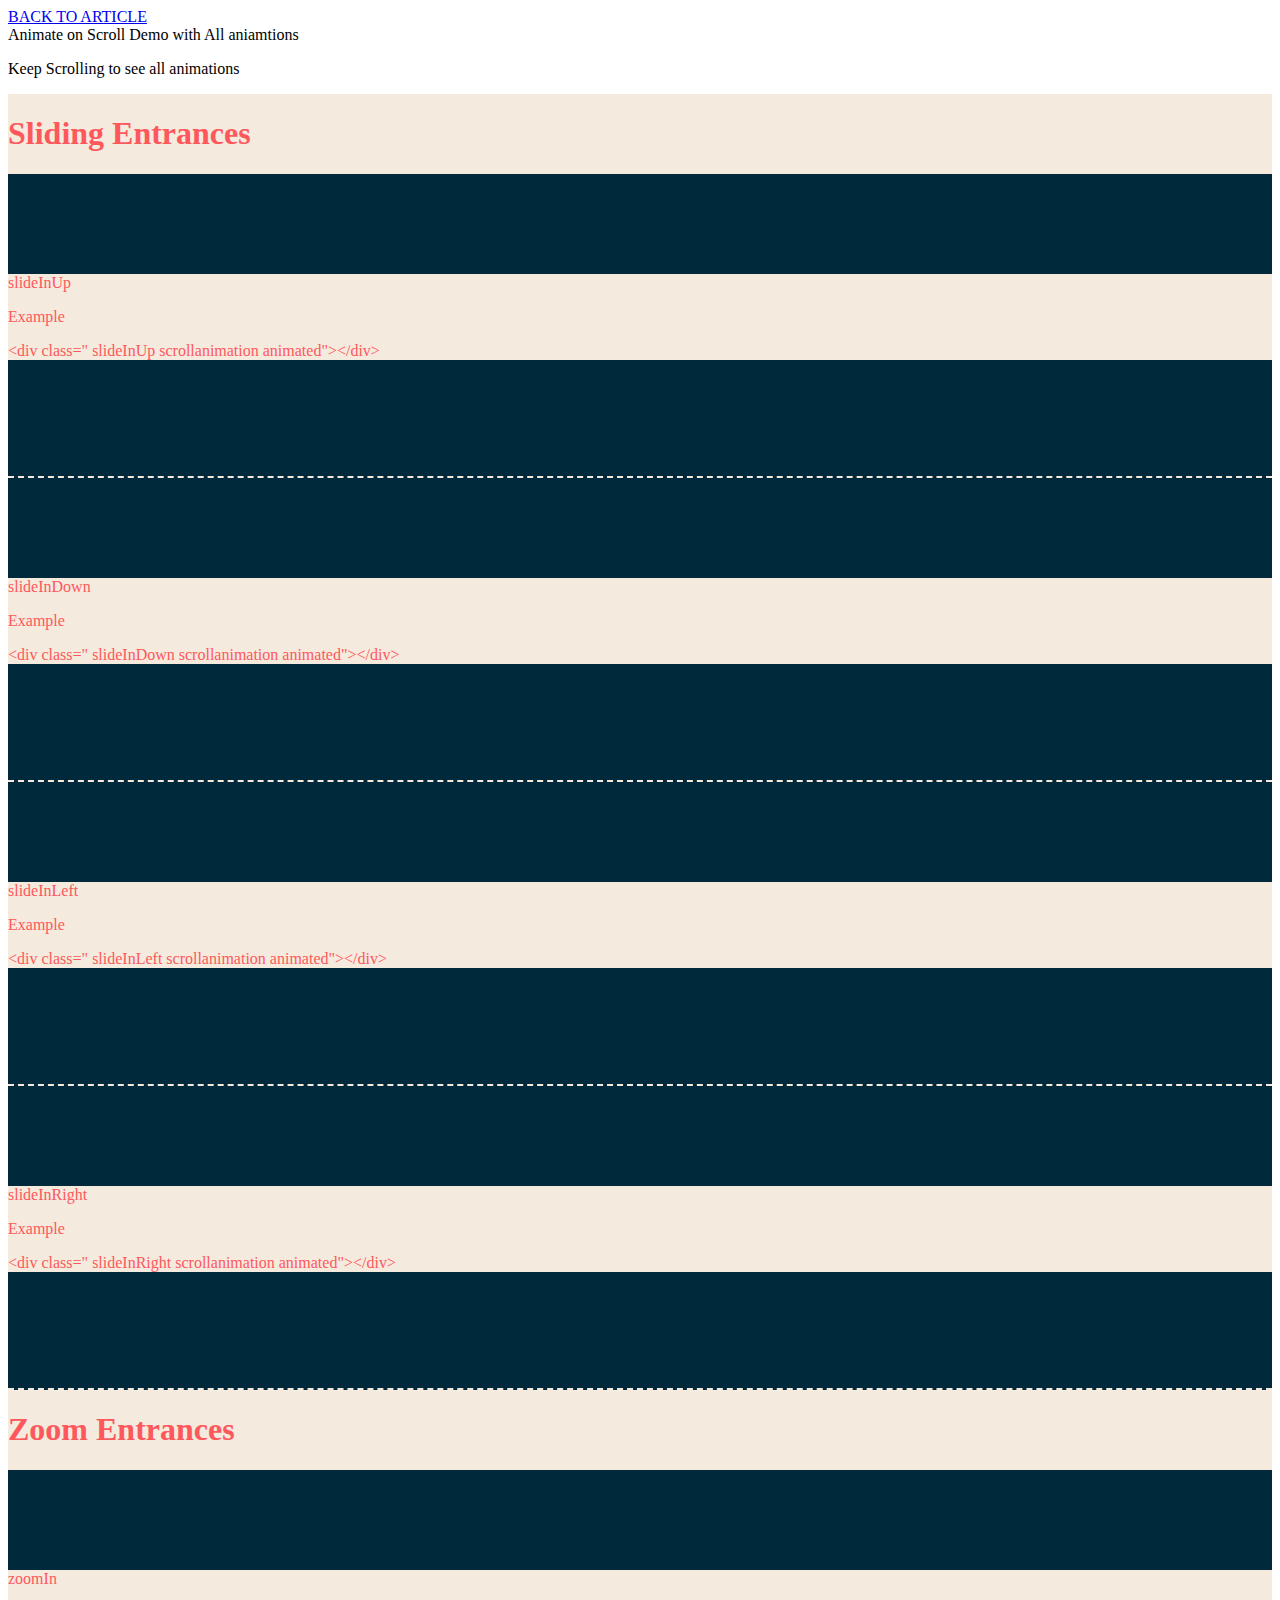
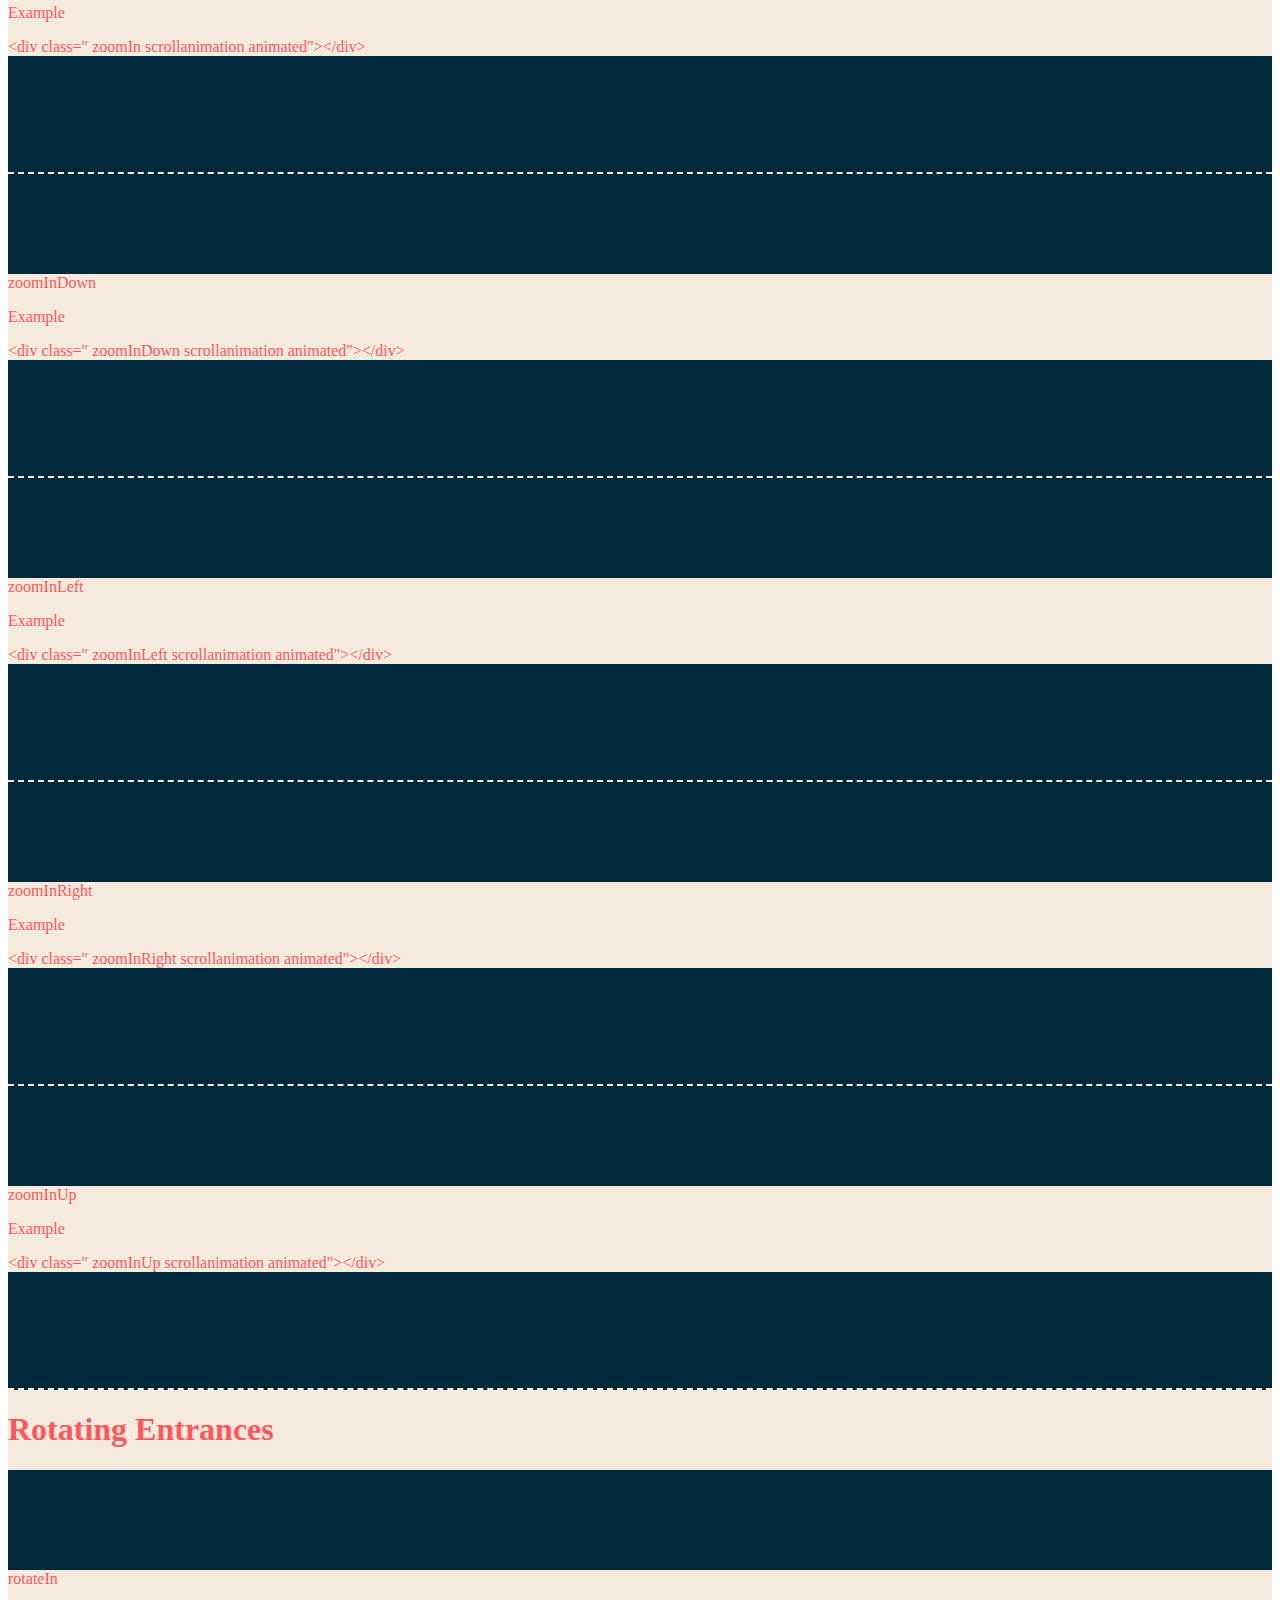
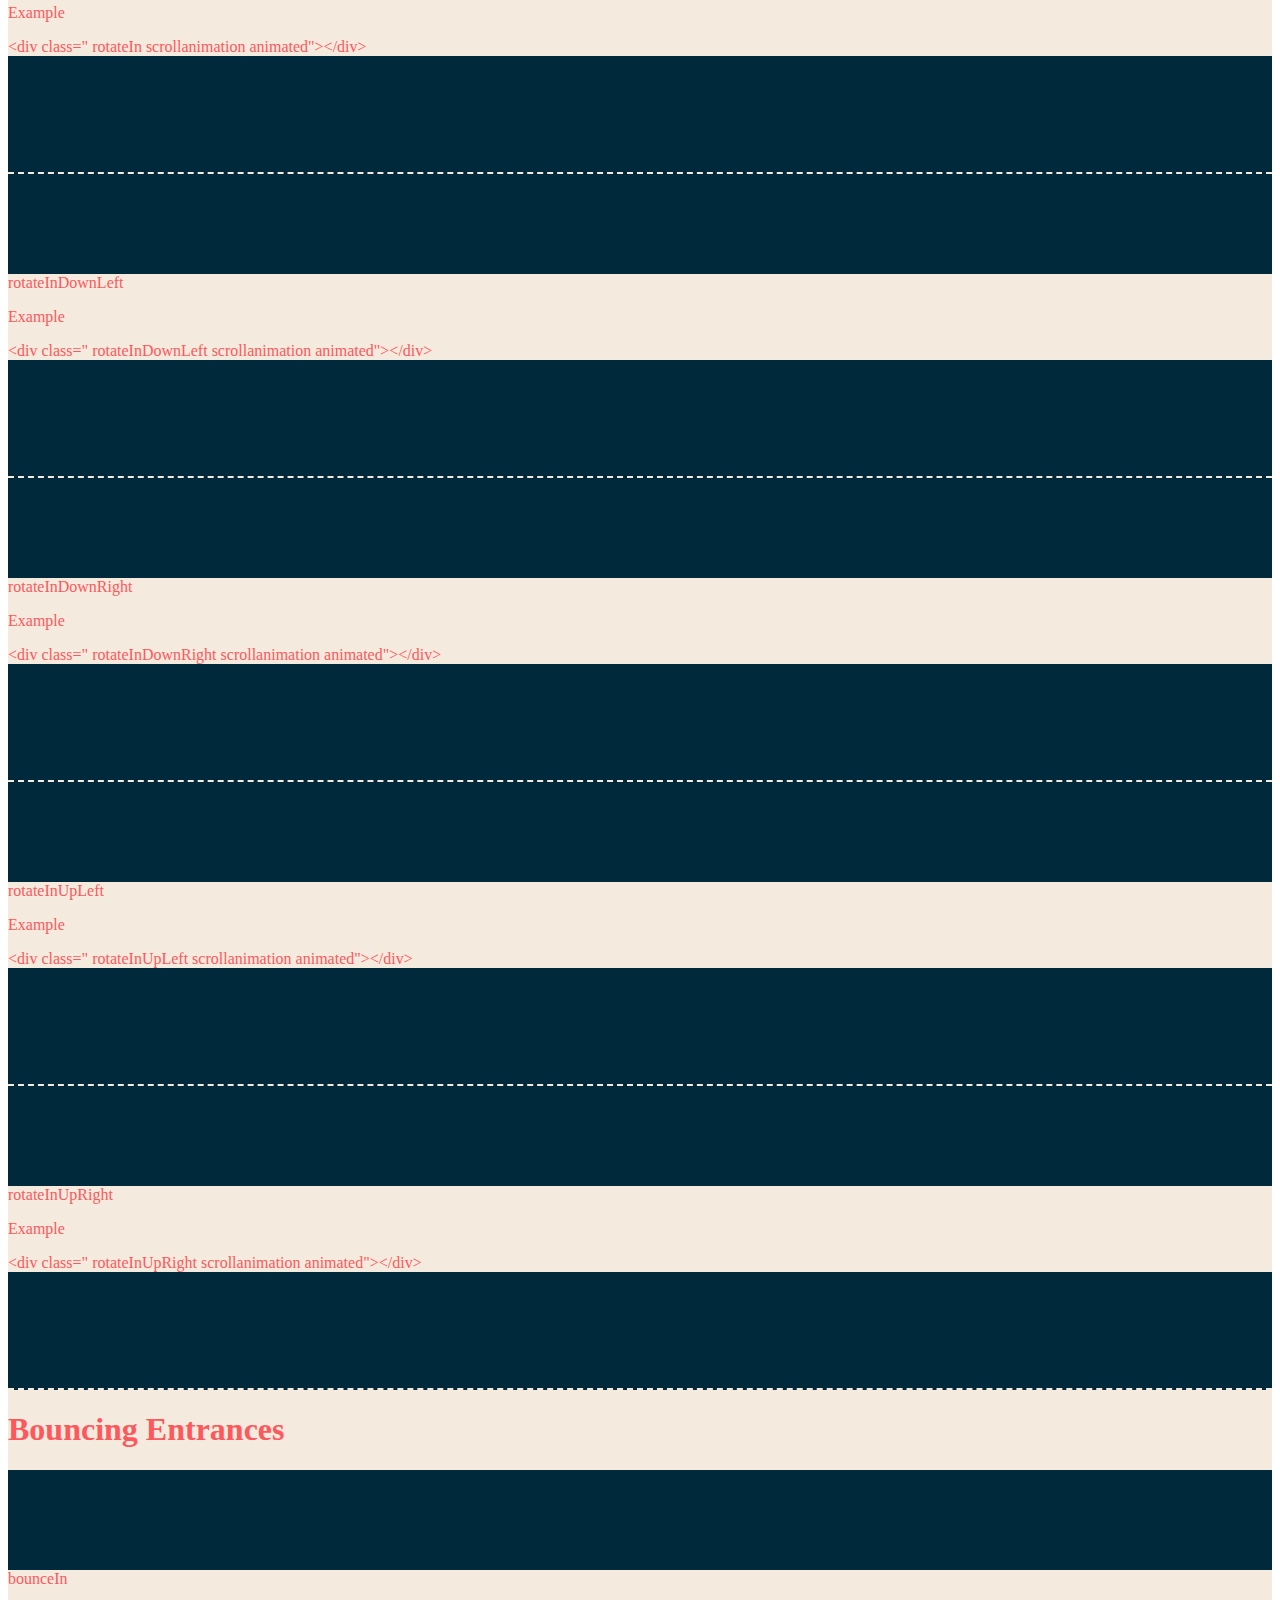
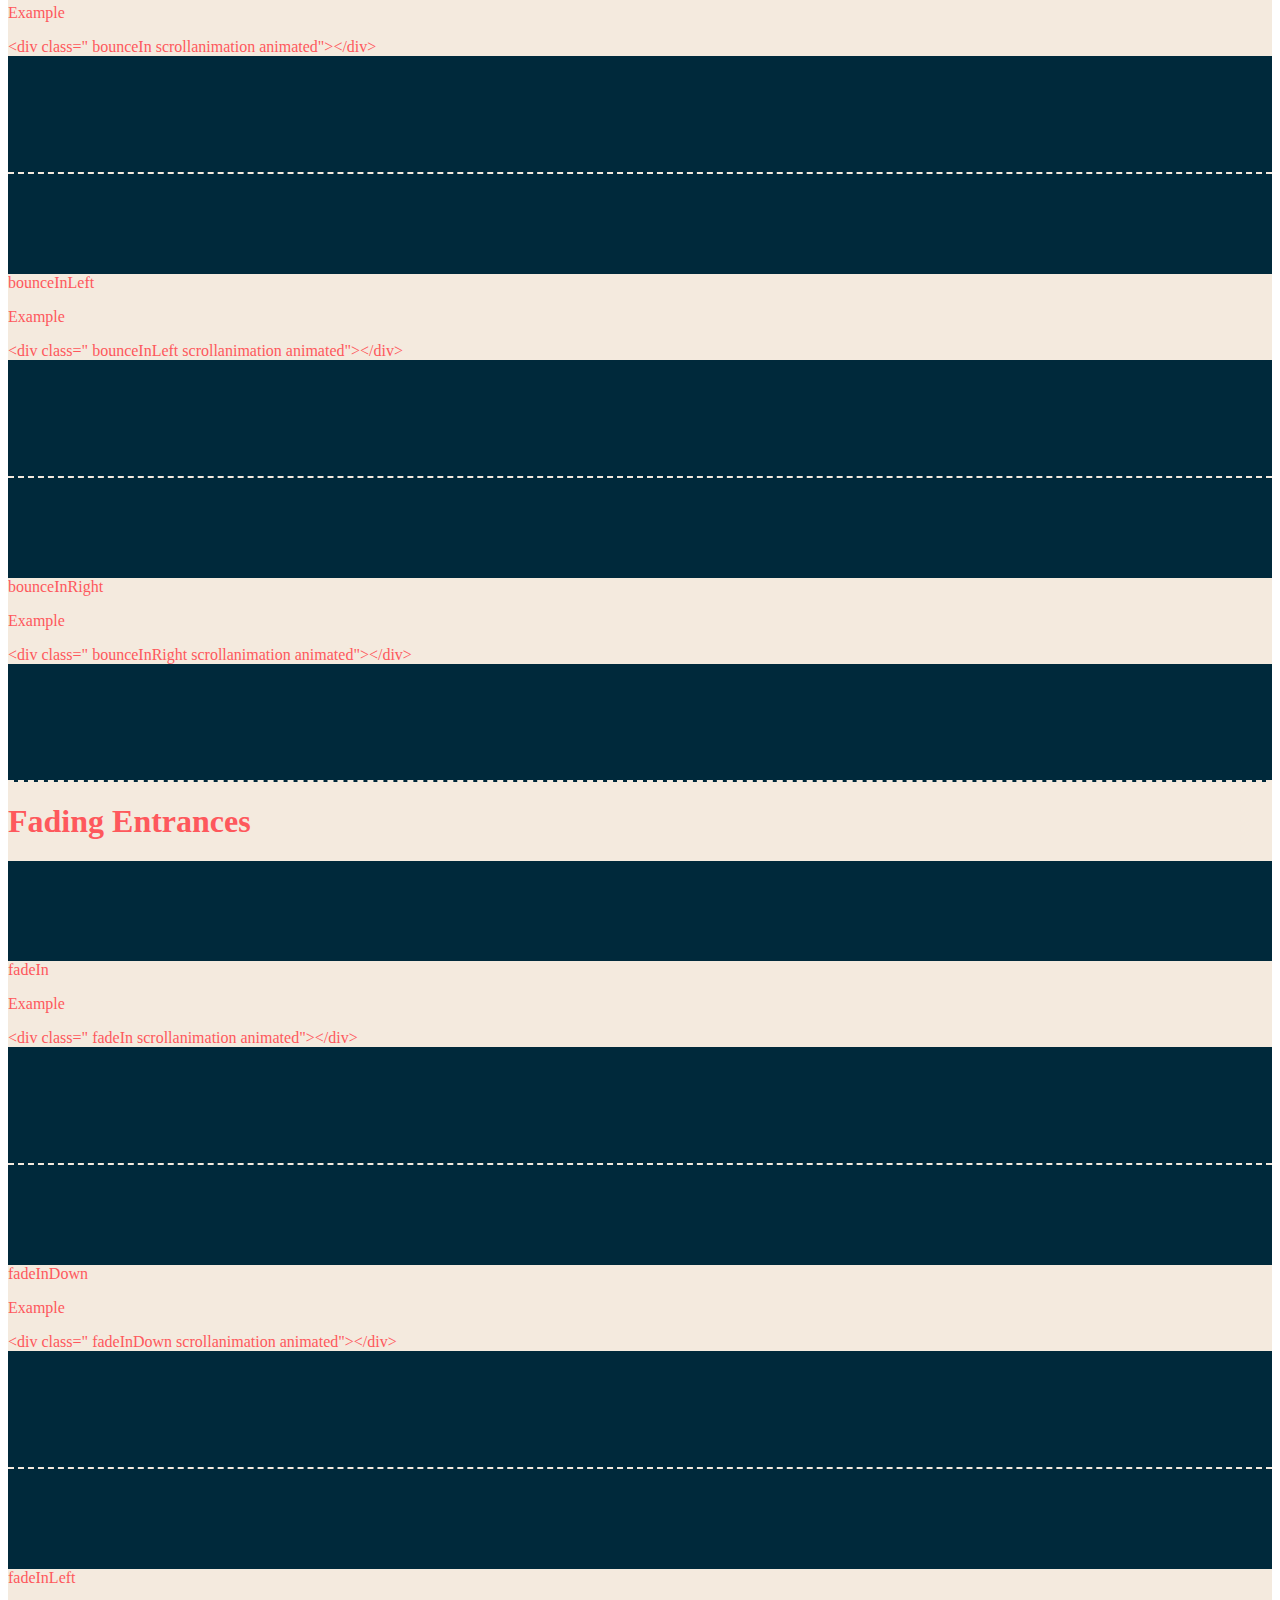
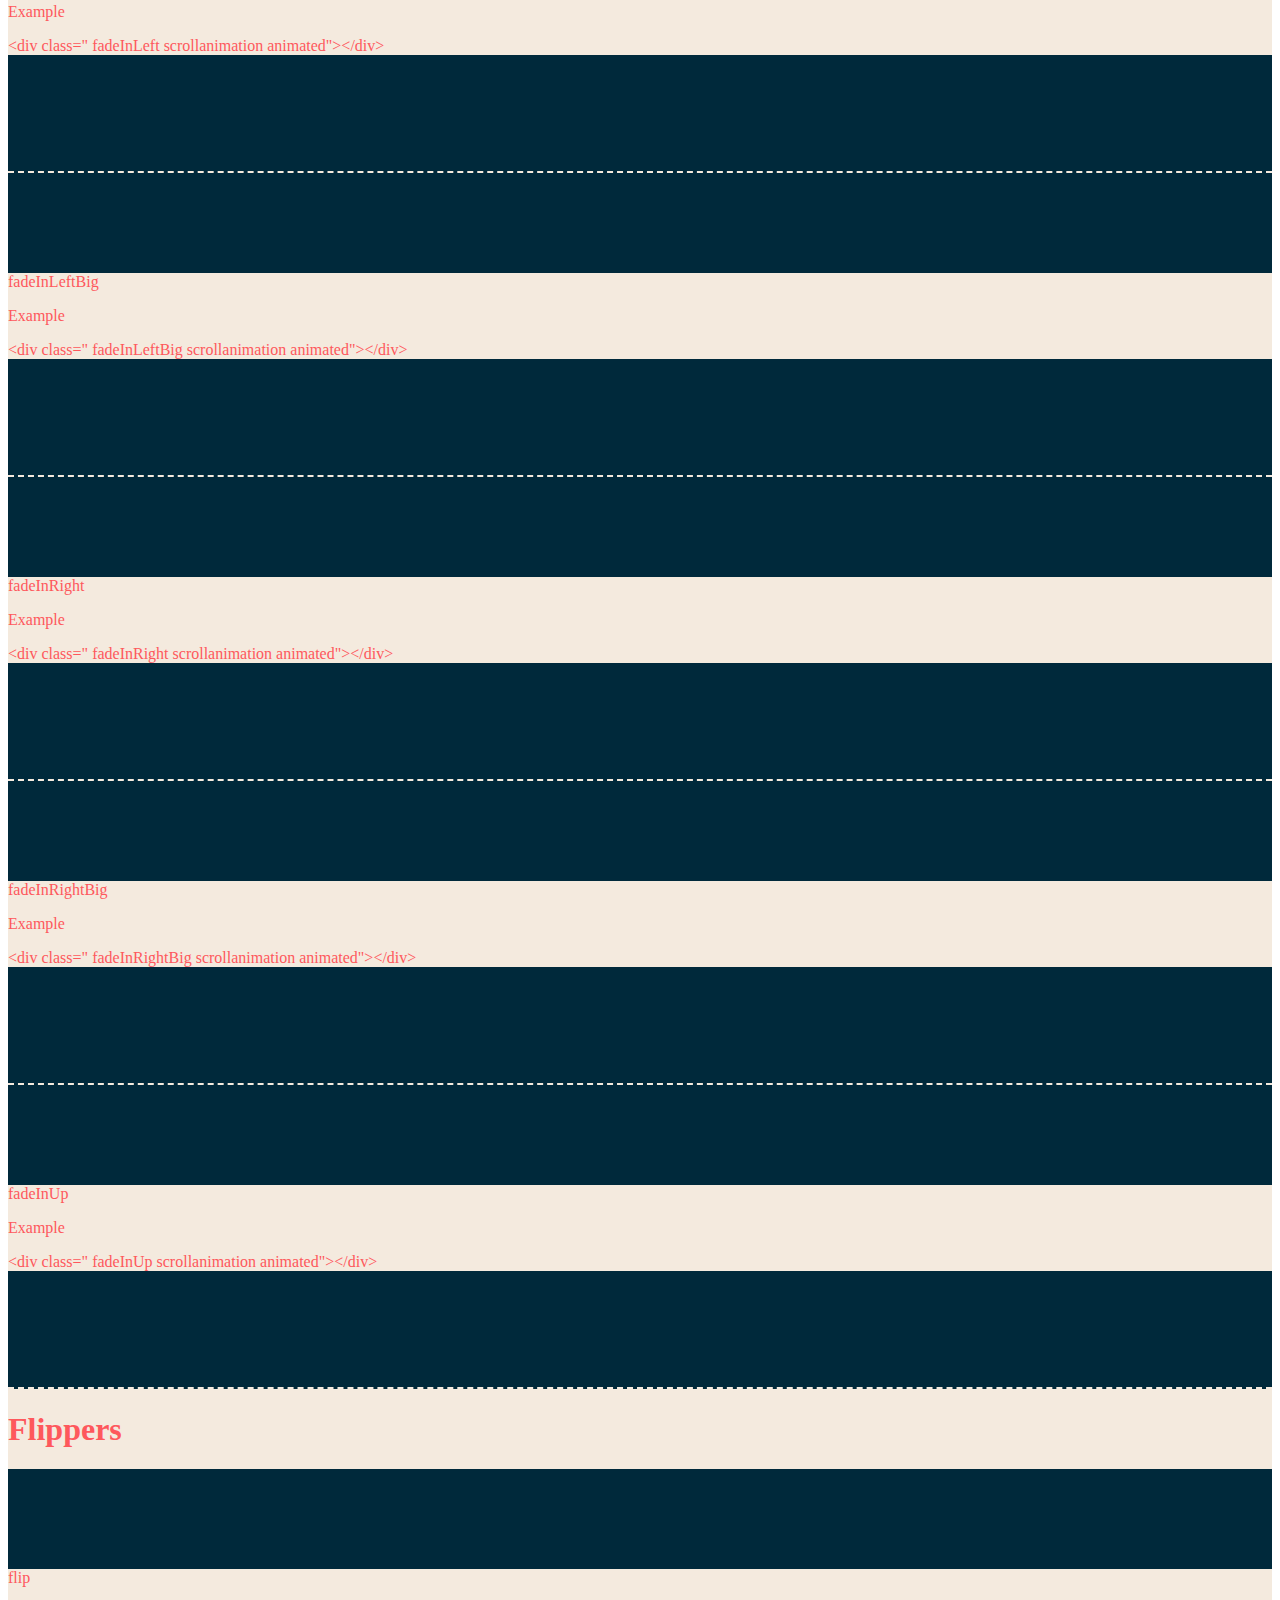
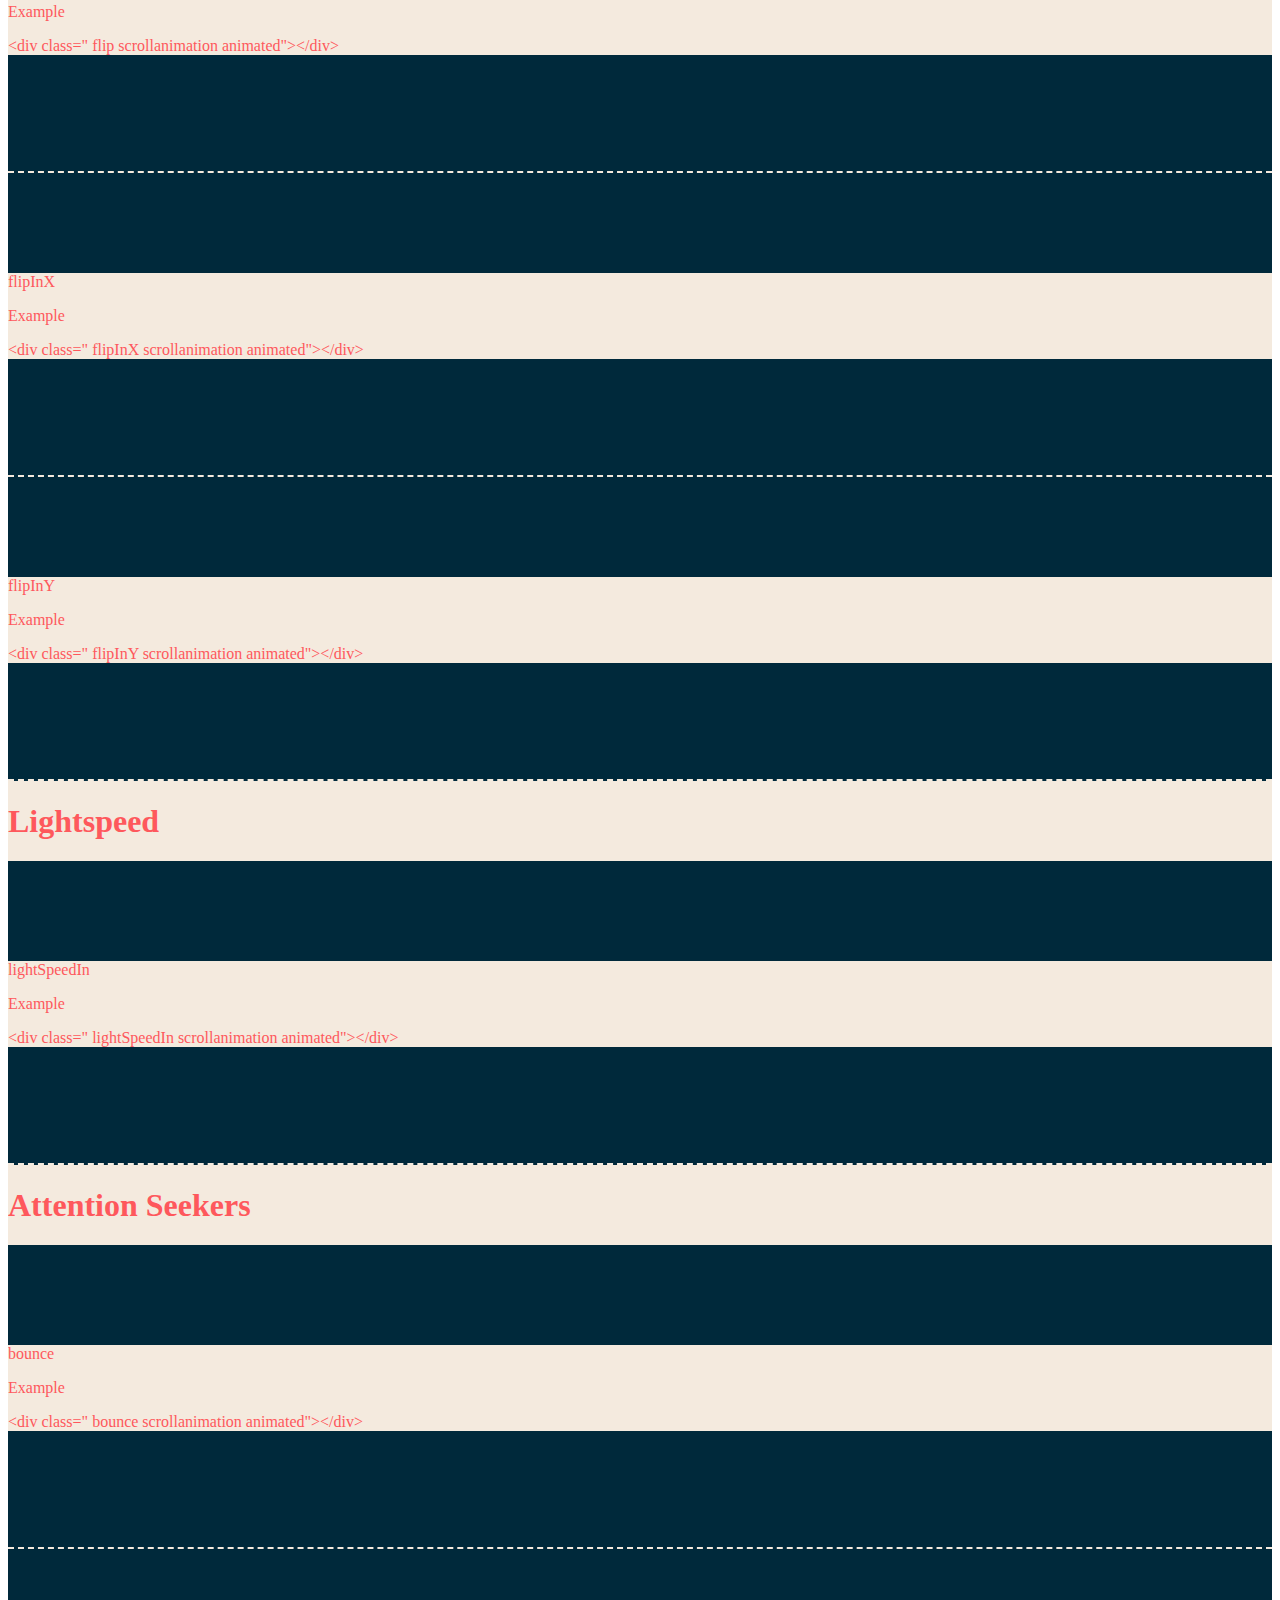
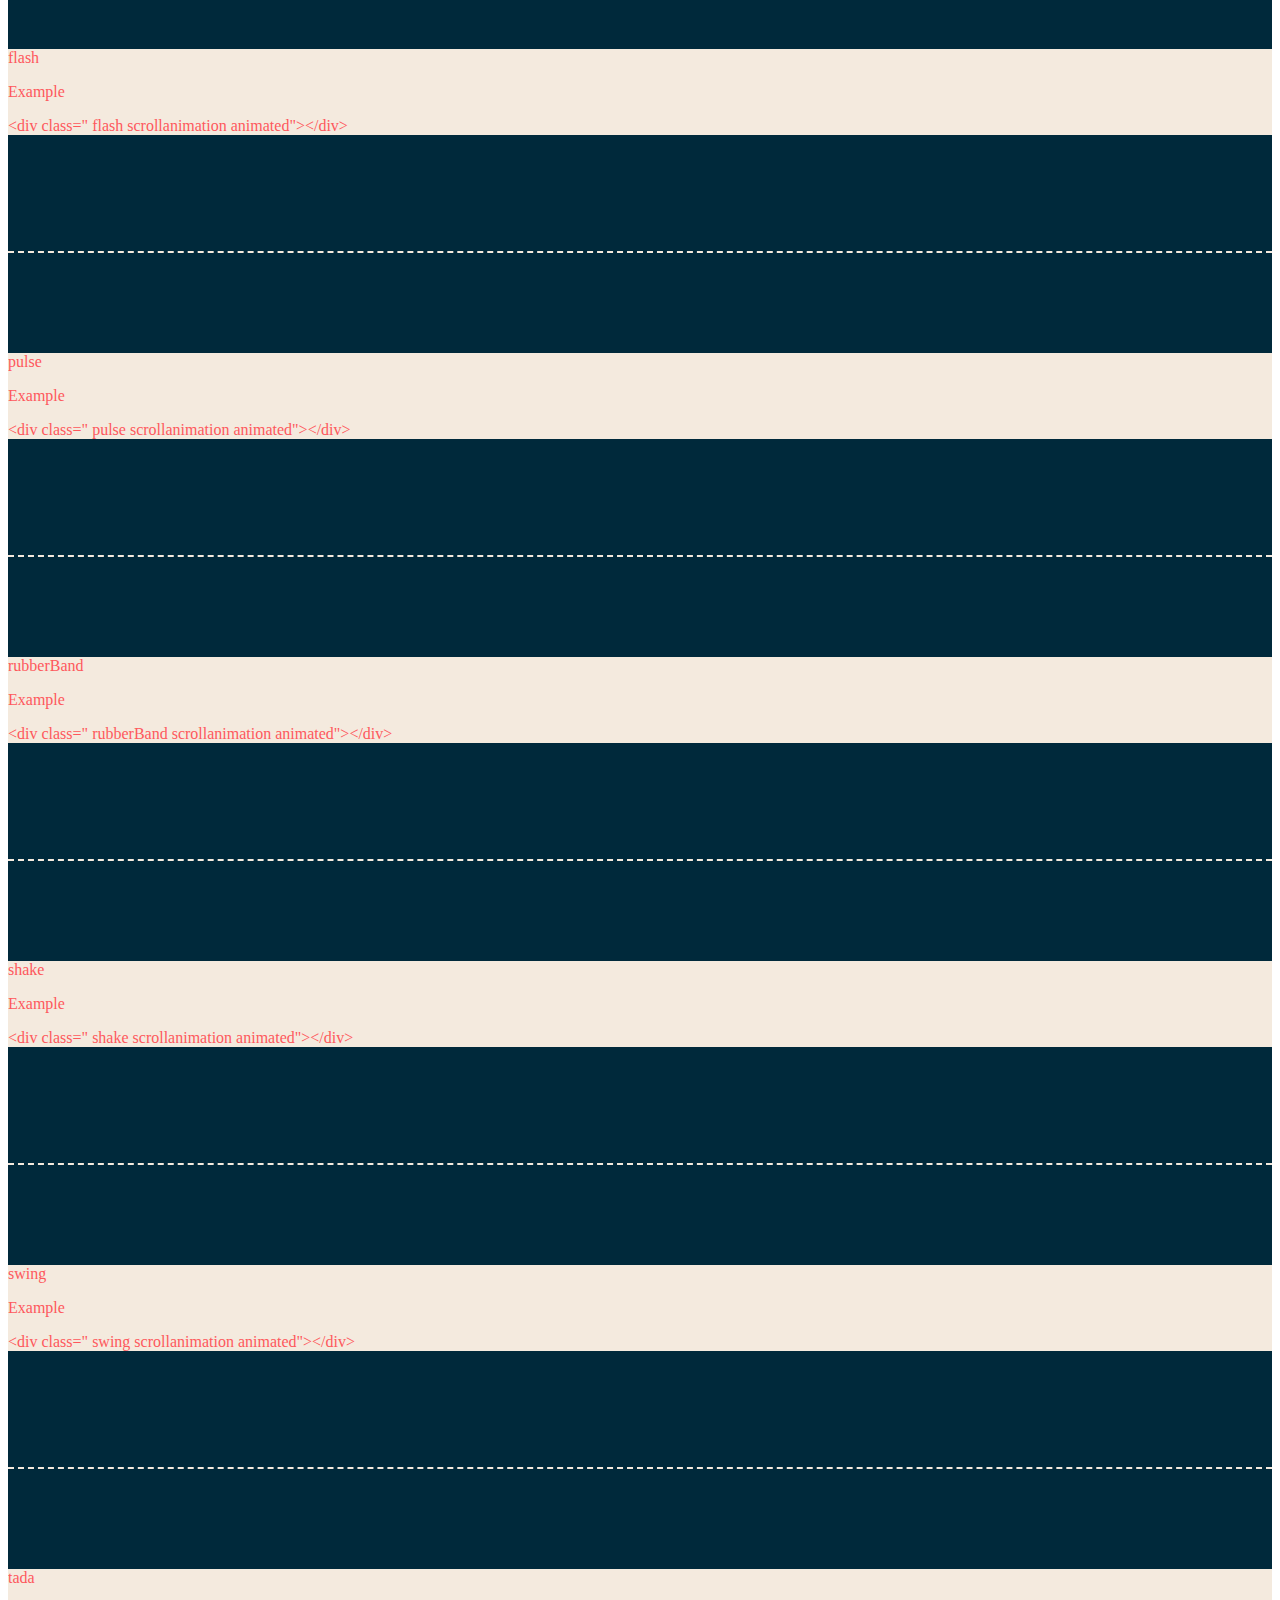
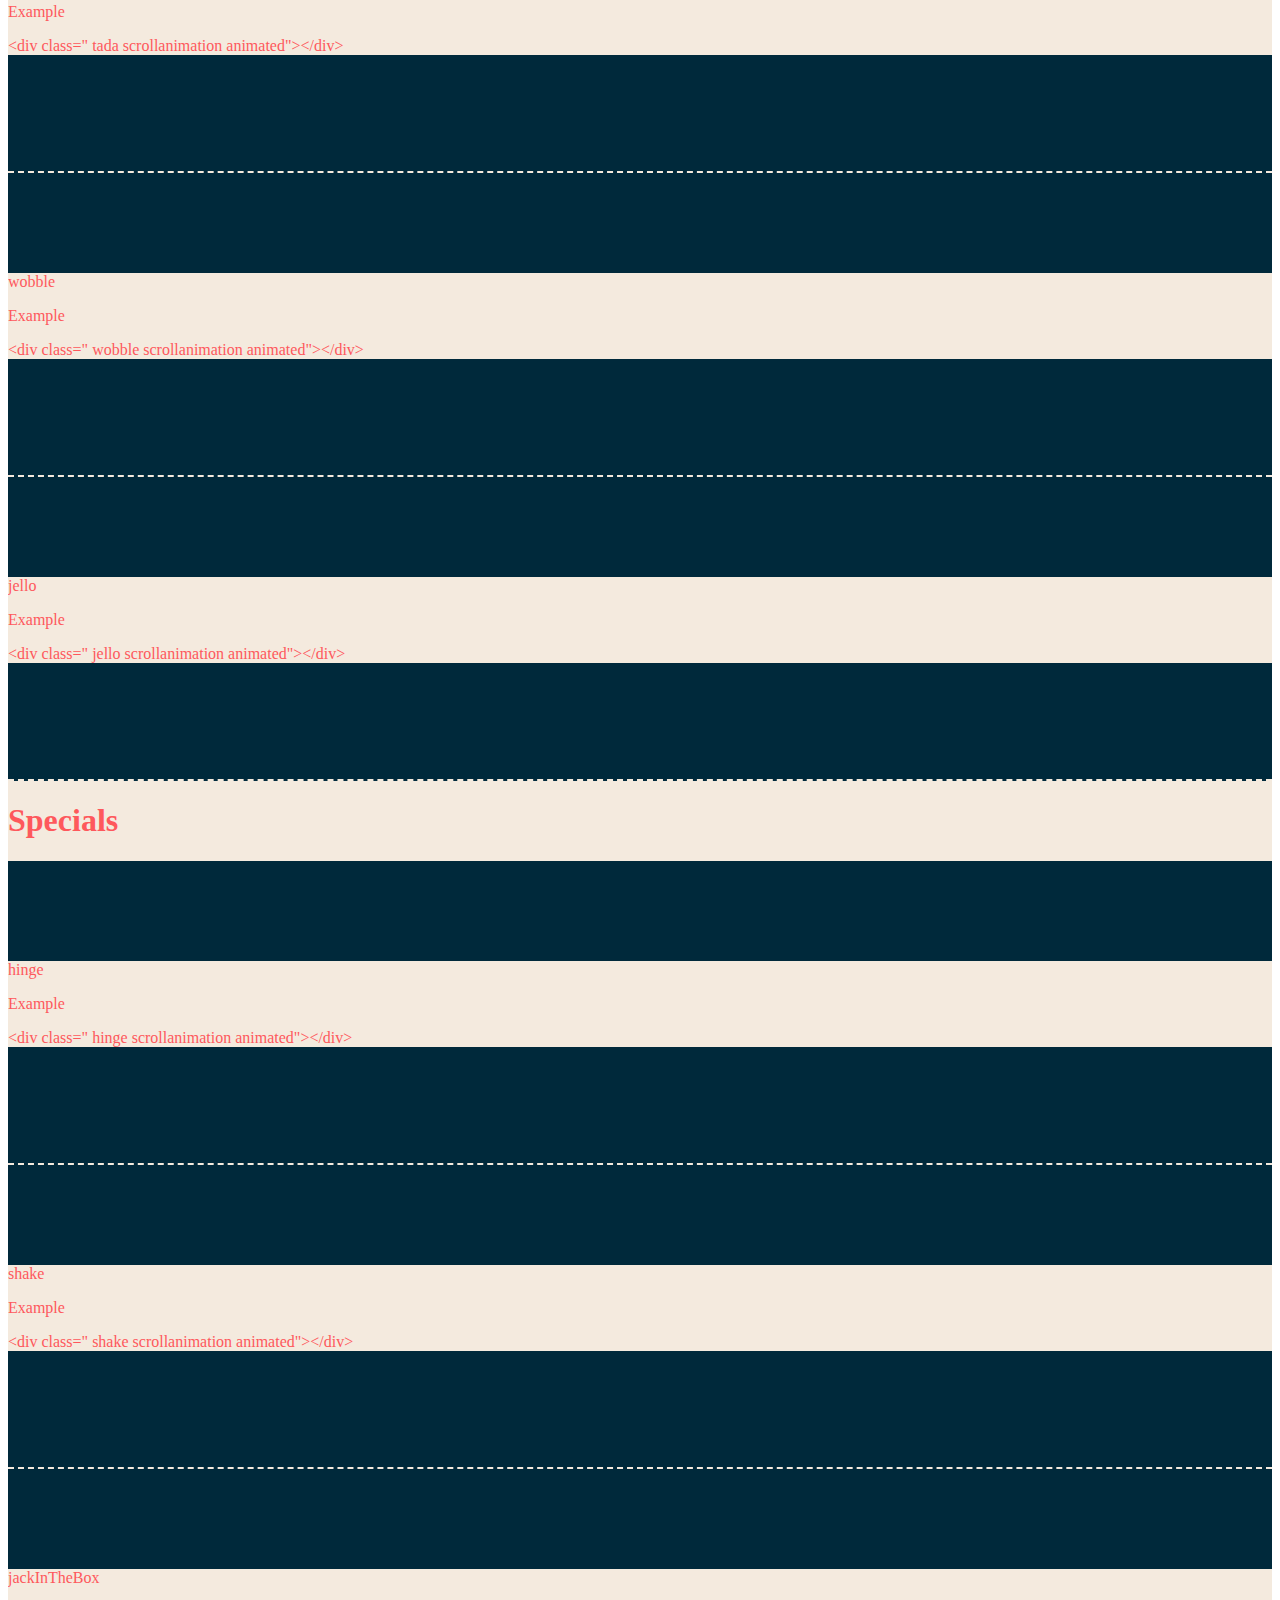
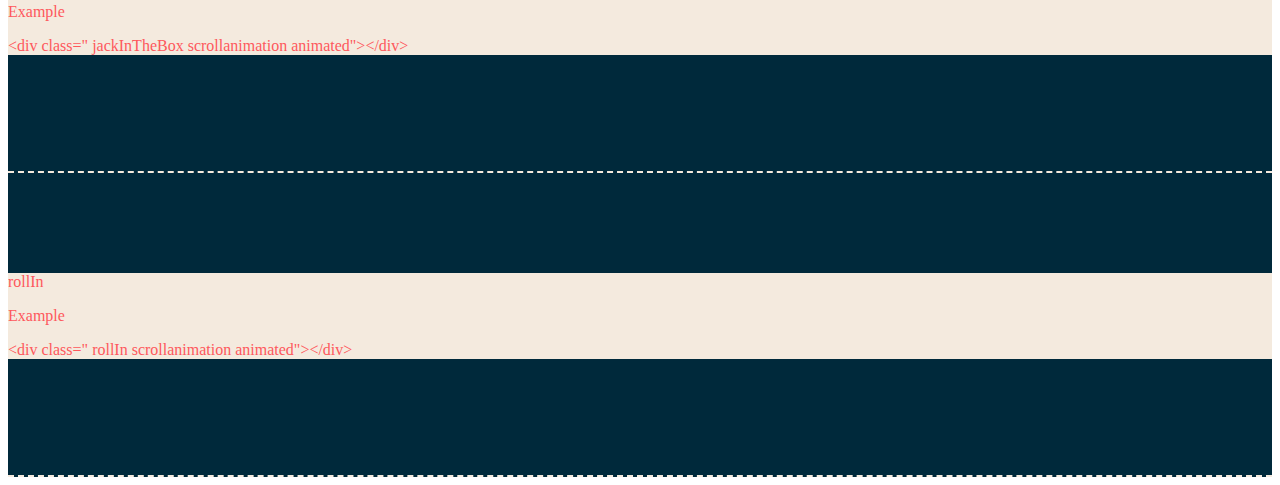
<file: docs/animate_on_scroll_demo_with_all_animations.html>
<!doctype html>
<html lang="en">
  <head>
    <!-- Global site tag (gtag.js) - Google Analytics -->


    <title>Animate on Scroll : All Animations Demo</title>
  <meta name="description" content="Animate on Scroll, Demo with all aniamtions. Free and Opensource library. ">
    <meta name="author" content="Shishir Raven">
    <meta name="keywords" content="Animate on Scroll Library Demo with all aniamtions">


<script async src="https://www.googletagmanager.com/gtag/js?id=UA-125103515-1"></script>
<script>
  window.dataLayer = window.dataLayer || [];
  function gtag(){dataLayer.push(arguments);}
  gtag('js', new Date());

  gtag('config', 'UA-125103515-1');
</script>

    <!-- Required meta tags -->
    <meta charset="utf-8">
    <meta name="viewport" content="width=device-width, initial-scale=1, shrink-to-fit=no">

    <!-- Bootstrap CSS -->
    <link rel="stylesheet" href="https://stackpath.bootstrapcdn.com/bootstrap/4.1.3/css/bootstrap.min.css" integrity="sha384-MCw98/SFnGE8fJT3GXwEOngsV7Zt27NXFoaoApmYm81iuXoPkFOJwJ8ERdknLPMO" crossorigin="anonymous">
<link rel="stylesheet" href="https://cdnjs.cloudflare.com/ajax/libs/animate.css/3.7.0/animate.min.css">

    <link rel="stylesheet" href="css/animation_utility.css">
    <link rel="stylesheet" href="css/text_font.css">
        <link rel="stylesheet" href="css/tp_button_styles.css">

 <style>
        section{
            overflow:hidden;
        }
    .blue-bg{
        background-color: #00293B;
    }
    .lightyellow-bg
    {
        background-color: #F4EADE;
    }
    .lightyellow-text-color
    {
        color: #F4EADE;
    }
    .pinkorange-bg{
        background-color: #FE585C;
    }
    .pinkorange-text-color{
        color: #FE585C;
    }
    .padding-section-demo{
        padding-top:100px !important;
        padding-bottom:100px !important;
        border-bottom: 2px dashed #F4EADE;
    }

</style>
  </head>
  <body>

    <div class=" sticky-top pl-2 ">

                        <a href="index.html" class="wb-btn btn-sm btn btn-primary tp-btn-pill text-font-4 px-4 py-2 btn-lg  mt-2">
                        BACK TO ARTICLE
                      </a>
                    </div>

<section id="article-header" class="   py-sm-4 py-md-5 bg-light intro text-center  d-flex align-items-center">
       <div class="container">
           <div class="row">
               <div class="col-md-12">
                    <div class="display-3 font-weight-bold">
                        Animate on Scroll Demo with All aniamtions
                    </div>
                    <p>Keep Scrolling to see all animations</p>
                    
                </div>
           </div>
       </div>
   </section><!--article-header section end-->
     

<section class="lightyellow-bg pinkorange-text-color py-2 text-center">
    <div class="container">
        <div class="row">
            <div class="col-md-12">
                 <h1>Sliding Entrances</h1>
            </div>
        </div>
    </div>
   
</section>


     <section id="price-with-cards" class="padding-section-demo py-sm-3 py-md-5 blue-bg">
        <div class="container">
            <!--row end-->
            <div class="row  justify-content-center">
                <div class="col-8 col-md-4">
                    <div class=" slideInUp  scrollanimation  animated lightyellow-bg  rounded-0 z-depth-4 scrollanimation card p-2 p-sm-4 p-md-2  ">
                        <div class="card-body pinkorange-text-color ">
                            <div class="h2">slideInUp</div>
                            <p>Example </p>
                            <p>&#x3C;div class=&#x22; slideInUp  scrollanimation  animated&#x22;&#x3E;&#x3C;/div&#x3E; </p>
                        </div>
                    </div>
                </div>
            </div><!--row end-->
        </div><!--container end-->  
    </section>      

    <section id="price-with-cards" class="padding-section-demo py-sm-3 py-md-5 blue-bg">
        <div class="container">
            <!--row end-->
            <div class="row  justify-content-center">
                <div class="col-8 col-md-4">
                    <div class=" slideInDown  scrollanimation  animated lightyellow-bg  rounded-0 z-depth-4 scrollanimation card p-2 p-sm-4 p-md-2  ">
                        <div class="card-body pinkorange-text-color ">
                            <div class="h2">slideInDown</div>
                            <p>Example </p>
                            <p>&#x3C;div class=&#x22; slideInDown  scrollanimation  animated&#x22;&#x3E;&#x3C;/div&#x3E; </p>
                        </div>
                    </div>
                </div>
            </div><!--row end-->
        </div><!--container end-->  
    </section>              
    
     <section id="price-with-cards" class="padding-section-demo py-sm-3 py-md-5 blue-bg">
        <div class="container">
            <!--row end-->
            <div class="row  justify-content-center">
                <div class="col-8 col-md-4">
                    <div class=" slideInLeft  scrollanimation  animated lightyellow-bg  rounded-0 z-depth-4 scrollanimation card p-2 p-sm-4 p-md-2  ">
                        <div class="card-body pinkorange-text-color ">
                            <div class="h2">slideInLeft</div>
                            <p>Example </p>
                            <p>&#x3C;div class=&#x22; slideInLeft  scrollanimation  animated&#x22;&#x3E;&#x3C;/div&#x3E; </p>
                        </div>
                    </div>
                </div>
            </div><!--row end-->
        </div><!--container end-->  
    </section>            


      <section id="price-with-cards" class="padding-section-demo py-sm-3 py-md-5 blue-bg">
        <div class="container">
            <!--row end-->
            <div class="row  justify-content-center">
                <div class="col-8 col-md-4">
                    <div class=" slideInRight  scrollanimation  animated lightyellow-bg  rounded-0 z-depth-4 scrollanimation card p-2 p-sm-4 p-md-2  ">
                        <div class="card-body pinkorange-text-color ">
                            <div class="h2">slideInRight</div>
                            <p>Example </p>
                            <p>&#x3C;div class=&#x22; slideInRight  scrollanimation  animated&#x22;&#x3E;&#x3C;/div&#x3E; </p>
                        </div>
                    </div>
                </div>
            </div><!--row end-->
        </div><!--container end-->  
    </section>           



<section class="lightyellow-bg pinkorange-text-color py-2 text-center">
    <div class="container">
        <div class="row">
            <div class="col-md-12">
                 <h1>Zoom Entrances</h1>
            </div>
        </div>
    </div>
   
</section>
    

    <section id="price-with-cards" class="padding-section-demo py-sm-3 py-md-5 blue-bg">
        <div class="container">
            <!--row end-->
            <div class="row  justify-content-center">
                <div class="col-8 col-md-4">
                    <div class=" zoomIn  scrollanimation  animated lightyellow-bg  rounded-0 z-depth-4 scrollanimation card p-2 p-sm-4 p-md-2  ">
                        <div class="card-body pinkorange-text-color ">
                            <div class="h2">zoomIn</div>
                            <p>Example </p>
                            <p>&#x3C;div class=&#x22; zoomIn  scrollanimation  animated&#x22;&#x3E;&#x3C;/div&#x3E; </p>
                        </div>
                    </div>
                </div>
            </div><!--row end-->
        </div><!--container end-->  
    </section>   


    <section id="price-with-cards" class="padding-section-demo py-sm-3 py-md-5 blue-bg">
        <div class="container">
            <!--row end-->
            <div class="row  justify-content-center">
                <div class="col-8 col-md-4">
                    <div class=" zoomInDown  scrollanimation  animated lightyellow-bg  rounded-0 z-depth-4 scrollanimation card p-2 p-sm-4 p-md-2  ">
                        <div class="card-body pinkorange-text-color ">
                            <div class="h2">zoomInDown</div>
                            <p>Example </p>
                            <p>&#x3C;div class=&#x22; zoomInDown  scrollanimation  animated&#x22;&#x3E;&#x3C;/div&#x3E; </p>
                        </div>
                    </div>
                </div>
            </div><!--row end-->
        </div><!--container end-->  
    </section>    


    <section id="price-with-cards" class="padding-section-demo py-sm-3 py-md-5 blue-bg">
        <div class="container">
            <!--row end-->
            <div class="row  justify-content-center">
                <div class="col-8 col-md-4">
                    <div class=" zoomInLeft  scrollanimation  animated lightyellow-bg  rounded-0 z-depth-4 scrollanimation card p-2 p-sm-4 p-md-2  ">
                        <div class="card-body pinkorange-text-color ">
                            <div class="h2">zoomInLeft</div>
                            <p>Example </p>
                            <p>&#x3C;div class=&#x22; zoomInLeft  scrollanimation  animated&#x22;&#x3E;&#x3C;/div&#x3E; </p>
                        </div>
                    </div>
                </div>
            </div><!--row end-->
        </div><!--container end-->  
    </section>    


        <section id="price-with-cards" class="padding-section-demo py-sm-3 py-md-5 blue-bg">
        <div class="container">
            <!--row end-->
            <div class="row  justify-content-center">
                <div class="col-8 col-md-4">
                    <div class=" zoomInRight  scrollanimation  animated lightyellow-bg  rounded-0 z-depth-4 scrollanimation card p-2 p-sm-4 p-md-2  ">
                        <div class="card-body pinkorange-text-color ">
                            <div class="h2">zoomInRight</div>
                            <p>Example </p>
                            <p>&#x3C;div class=&#x22; zoomInRight  scrollanimation  animated&#x22;&#x3E;&#x3C;/div&#x3E; </p>
                        </div>
                    </div>
                </div>
            </div><!--row end-->
        </div><!--container end-->  
    </section>            


    <section id="price-with-cards" class="padding-section-demo py-sm-3 py-md-5 blue-bg">
        <div class="container">
            <!--row end-->
            <div class="row  justify-content-center">
                <div class="col-8 col-md-4">
                    <div class=" zoomInUp  scrollanimation  animated lightyellow-bg  rounded-0 z-depth-4 scrollanimation card p-2 p-sm-4 p-md-2  ">
                        <div class="card-body pinkorange-text-color ">
                            <div class="h2">zoomInUp</div>
                            <p>Example </p>
                            <p>&#x3C;div class=&#x22; zoomInUp  scrollanimation  animated&#x22;&#x3E;&#x3C;/div&#x3E; </p>
                        </div>
                    </div>
                </div>
            </div><!--row end-->
        </div><!--container end-->  
    </section>    

    <section class="lightyellow-bg pinkorange-text-color py-2 text-center">
        <div class="container">
            <div class="row">
                <div class="col-md-12">
                     <h1>Rotating Entrances</h1>
                </div>
            </div>
        </div>
       
    </section>

    <section id="price-with-cards" class="padding-section-demo py-sm-3 py-md-5 blue-bg">
        <div class="container">
            <!--row end-->
            <div class="row  justify-content-center">
                <div class="col-8 col-md-4">
                    <div class=" rotateIn  scrollanimation  animated lightyellow-bg  rounded-0 z-depth-4 scrollanimation card p-2 p-sm-4 p-md-2  ">
                        <div class="card-body pinkorange-text-color ">
                            <div class="h2">rotateIn</div>
                            <p>Example </p>
                            <p>&#x3C;div class=&#x22; rotateIn  scrollanimation  animated&#x22;&#x3E;&#x3C;/div&#x3E; </p>
                        </div>
                    </div>
                </div>
            </div><!--row end-->
        </div><!--container end-->  
    </section>   
  

    <section id="price-with-cards" class="padding-section-demo py-sm-3 py-md-5 blue-bg">
        <div class="container">
            <!--row end-->
            <div class="row  justify-content-center">
                <div class="col-8 col-md-4">
                    <div class=" rotateInDownLeft  scrollanimation  animated lightyellow-bg  rounded-0 z-depth-4 scrollanimation card p-2 p-sm-4 p-md-2  ">
                        <div class="card-body pinkorange-text-color ">
                            <div class="h2">rotateInDownLeft</div>
                            <p>Example </p>
                            <p>&#x3C;div class=&#x22; rotateInDownLeft  scrollanimation  animated&#x22;&#x3E;&#x3C;/div&#x3E; </p>
                        </div>
                    </div>
                </div>
            </div><!--row end-->
        </div><!--container end-->  
    </section>   
      

    <section id="price-with-cards" class="padding-section-demo py-sm-3 py-md-5 blue-bg">
        <div class="container">
            <!--row end-->
            <div class="row  justify-content-center">
                <div class="col-8 col-md-4">
                    <div class=" rotateInDownRight  scrollanimation  animated lightyellow-bg  rounded-0 z-depth-4 scrollanimation card p-2 p-sm-4 p-md-2  ">
                        <div class="card-body pinkorange-text-color ">
                            <div class="h2">rotateInDownRight</div>
                            <p>Example </p>
                            <p>&#x3C;div class=&#x22; rotateInDownRight  scrollanimation  animated&#x22;&#x3E;&#x3C;/div&#x3E; </p>
                        </div>
                    </div>
                </div>
            </div><!--row end-->
        </div><!--container end-->  
    </section>   
      

    <section id="price-with-cards" class="padding-section-demo py-sm-3 py-md-5 blue-bg">
        <div class="container">
            <!--row end-->
            <div class="row  justify-content-center">
                <div class="col-8 col-md-4">
                    <div class=" rotateInUpLeft  scrollanimation  animated lightyellow-bg  rounded-0 z-depth-4 scrollanimation card p-2 p-sm-4 p-md-2  ">
                        <div class="card-body pinkorange-text-color ">
                            <div class="h2">rotateInUpLeft</div>
                            <p>Example </p>
                            <p>&#x3C;div class=&#x22; rotateInUpLeft  scrollanimation  animated&#x22;&#x3E;&#x3C;/div&#x3E; </p>
                        </div>
                    </div>
                </div>
            </div><!--row end-->
        </div><!--container end-->  
    </section>   
      

    <section id="price-with-cards" class="padding-section-demo py-sm-3 py-md-5 blue-bg">
        <div class="container">
            <!--row end-->
            <div class="row  justify-content-center">
                <div class="col-8 col-md-4">
                    <div class=" rotateInUpRight  scrollanimation  animated lightyellow-bg  rounded-0 z-depth-4 scrollanimation card p-2 p-sm-4 p-md-2  ">
                        <div class="card-body pinkorange-text-color ">
                            <div class="h2">rotateInUpRight</div>
                            <p>Example </p>
                            <p>&#x3C;div class=&#x22; rotateInUpRight  scrollanimation  animated&#x22;&#x3E;&#x3C;/div&#x3E; </p>
                        </div>
                    </div>
                </div>
            </div><!--row end-->
        </div><!--container end-->  
    </section>   

    <section class="lightyellow-bg pinkorange-text-color py-2 text-center">
        <div class="container">
            <div class="row">
                <div class="col-md-12">
                     <h1>Bouncing Entrances</h1>
                </div>
            </div>
        </div>
       
    </section>

    <section id="price-with-cards" class="padding-section-demo py-sm-3 py-md-5 blue-bg">
        <div class="container">
            <!--row end-->
            <div class="row  justify-content-center">
                <div class="col-8 col-md-4">
                    <div class=" bounceIn  scrollanimation  animated lightyellow-bg  rounded-0 z-depth-4 scrollanimation card p-2 p-sm-4 p-md-2  ">
                        <div class="card-body pinkorange-text-color ">
                            <div class="h2">bounceIn</div>
                            <p>Example </p>
                            <p>&#x3C;div class=&#x22; bounceIn  scrollanimation  animated&#x22;&#x3E;&#x3C;/div&#x3E; </p>
                        </div>
                    </div>
                </div>
            </div><!--row end-->
        </div><!--container end-->  
    </section>  

   
    <section id="price-with-cards" class="padding-section-demo py-sm-3 py-md-5 blue-bg">
        <div class="container">
            <!--row end-->
            <div class="row  justify-content-center">
                <div class="col-8 col-md-4">
                    <div class=" bounceInLeft  scrollanimation  animated lightyellow-bg  rounded-0 z-depth-4 scrollanimation card p-2 p-sm-4 p-md-2  ">
                        <div class="card-body pinkorange-text-color ">
                            <div class="h2">bounceInLeft</div>
                            <p>Example </p>
                            <p>&#x3C;div class=&#x22; bounceInLeft  scrollanimation  animated&#x22;&#x3E;&#x3C;/div&#x3E; </p>
                        </div>
                    </div>
                </div>
            </div><!--row end-->
        </div><!--container end-->  
    </section>  


    <section id="price-with-cards" class="padding-section-demo py-sm-3 py-md-5 blue-bg">
        <div class="container">
            <!--row end-->
            <div class="row  justify-content-center">
                <div class="col-8 col-md-4">
                    <div class=" bounceInRight  scrollanimation  animated lightyellow-bg  rounded-0 z-depth-4 scrollanimation card p-2 p-sm-4 p-md-2  ">
                        <div class="card-body pinkorange-text-color ">
                            <div class="h2">bounceInRight</div>
                            <p>Example </p>
                            <p>&#x3C;div class=&#x22; bounceInRight  scrollanimation  animated&#x22;&#x3E;&#x3C;/div&#x3E; </p>
                        </div>
                    </div>
                </div>
            </div><!--row end-->
        </div><!--container end-->  
    </section> 


     


    <section class="lightyellow-bg pinkorange-text-color py-2 text-center">
        <div class="container">
            <div class="row">
                <div class="col-md-12">
                     <h1>Fading Entrances</h1>
                </div>
            </div>
        </div>
    </section>

    <section id="price-with-cards" class="padding-section-demo py-sm-3 py-md-5 blue-bg">
        <div class="container">
            <!--row end-->
            <div class="row  justify-content-center">
                <div class="col-8 col-md-4">
                    <div class=" fadeIn  scrollanimation  animated lightyellow-bg  rounded-0 z-depth-4 scrollanimation card p-2 p-sm-4 p-md-2  ">
                        <div class="card-body pinkorange-text-color ">
                            <div class="h2">fadeIn</div>
                            <p>Example </p>
                            <p>&#x3C;div class=&#x22; fadeIn  scrollanimation  animated&#x22;&#x3E;&#x3C;/div&#x3E; </p>
                        </div>
                    </div>
                </div>
            </div><!--row end-->
        </div><!--container end-->  
    </section> 

    <section id="price-with-cards" class="padding-section-demo py-sm-3 py-md-5 blue-bg">
        <div class="container">
            <!--row end-->
            <div class="row  justify-content-center">
                <div class="col-8 col-md-4">
                    <div class=" fadeInDown  scrollanimation  animated lightyellow-bg  rounded-0 z-depth-4 scrollanimation card p-2 p-sm-4 p-md-2  ">
                        <div class="card-body pinkorange-text-color ">
                            <div class="h2">fadeInDown</div>
                            <p>Example </p>
                            <p>&#x3C;div class=&#x22; fadeInDown  scrollanimation  animated&#x22;&#x3E;&#x3C;/div&#x3E; </p>
                        </div>
                    </div>
                </div>
            </div><!--row end-->
        </div><!--container end-->  
    </section> 

     


    <section id="price-with-cards" class="padding-section-demo py-sm-3 py-md-5 blue-bg">
        <div class="container">
            <!--row end-->
            <div class="row  justify-content-center">
                <div class="col-8 col-md-4">
                    <div class=" fadeInLeft  scrollanimation  animated lightyellow-bg  rounded-0 z-depth-4 scrollanimation card p-2 p-sm-4 p-md-2  ">
                        <div class="card-body pinkorange-text-color ">
                            <div class="h2">fadeInLeft</div>
                            <p>Example </p>
                            <p>&#x3C;div class=&#x22; fadeInLeft  scrollanimation  animated&#x22;&#x3E;&#x3C;/div&#x3E; </p>
                        </div>
                    </div>
                </div>
            </div><!--row end-->
        </div><!--container end-->  
    </section>    

     <section id="price-with-cards" class="padding-section-demo py-sm-3 py-md-5 blue-bg">
        <div class="container">
            <!--row end-->
            <div class="row  justify-content-center">
                <div class="col-8 col-md-4">
                    <div class=" fadeInLeftBig  scrollanimation  animated lightyellow-bg  rounded-0 z-depth-4 scrollanimation card p-2 p-sm-4 p-md-2  ">
                        <div class="card-body pinkorange-text-color ">
                            <div class="h2">fadeInLeftBig</div>
                            <p>Example </p>
                            <p>&#x3C;div class=&#x22; fadeInLeftBig  scrollanimation  animated&#x22;&#x3E;&#x3C;/div&#x3E; </p>
                        </div>
                    </div>
                </div>
            </div><!--row end-->
        </div><!--container end-->  
    </section> 
    
     <section id="price-with-cards" class="padding-section-demo py-sm-3 py-md-5 blue-bg">
        <div class="container">
            <!--row end-->
            <div class="row  justify-content-center">
                <div class="col-8 col-md-4">
                    <div class=" fadeInRight  scrollanimation  animated lightyellow-bg  rounded-0 z-depth-4 scrollanimation card p-2 p-sm-4 p-md-2  ">
                        <div class="card-body pinkorange-text-color ">
                            <div class="h2">fadeInRight</div>
                            <p>Example </p>
                            <p>&#x3C;div class=&#x22; fadeInRight  scrollanimation  animated&#x22;&#x3E;&#x3C;/div&#x3E; </p>
                        </div>
                    </div>
                </div>
            </div><!--row end-->
        </div><!--container end-->  
    </section> 

     <section id="price-with-cards" class="padding-section-demo py-sm-3 py-md-5 blue-bg">
        <div class="container">
            <!--row end-->
            <div class="row  justify-content-center">
                <div class="col-8 col-md-4">
                    <div class=" fadeInRightBig  scrollanimation  animated lightyellow-bg  rounded-0 z-depth-4 scrollanimation card p-2 p-sm-4 p-md-2  ">
                        <div class="card-body pinkorange-text-color ">
                            <div class="h2">fadeInRightBig</div>
                            <p>Example </p>
                            <p>&#x3C;div class=&#x22; fadeInRightBig  scrollanimation  animated&#x22;&#x3E;&#x3C;/div&#x3E; </p>
                        </div>
                    </div>
                </div>
            </div><!--row end-->
        </div><!--container end-->  
    </section>     

     <section id="price-with-cards" class="padding-section-demo py-sm-3 py-md-5 blue-bg">
        <div class="container">
            <!--row end-->
            <div class="row  justify-content-center">
                <div class="col-8 col-md-4">
                    <div class=" fadeInUp  scrollanimation  animated lightyellow-bg  rounded-0 z-depth-4 scrollanimation card p-2 p-sm-4 p-md-2  ">
                        <div class="card-body pinkorange-text-color ">
                            <div class="h2">fadeInUp</div>
                            <p>Example </p>
                            <p>&#x3C;div class=&#x22; fadeInUp  scrollanimation  animated&#x22;&#x3E;&#x3C;/div&#x3E; </p>
                        </div>
                    </div>
                </div>
            </div><!--row end-->
        </div><!--container end-->  
    </section> 


      


    <section class="lightyellow-bg pinkorange-text-color py-2 text-center">
        <div class="container">
            <div class="row">
                <div class="col-md-12">
                     <h1>Flippers</h1>
                </div>
            </div>
        </div>
       
    </section>




     <section id="price-with-cards" class="padding-section-demo py-sm-3 py-md-5 blue-bg">
        <div class="container">
            <!--row end-->
            <div class="row  justify-content-center">
                <div class="col-8 col-md-4">
                    <div class=" flip  scrollanimation  animated lightyellow-bg  rounded-0 z-depth-4 scrollanimation card p-2 p-sm-4 p-md-2  ">
                        <div class="card-body pinkorange-text-color ">
                            <div class="h2">flip</div>
                            <p>Example </p>
                            <p>&#x3C;div class=&#x22; flip  scrollanimation  animated&#x22;&#x3E;&#x3C;/div&#x3E; </p>
                        </div>
                    </div>
                </div>
            </div><!--row end-->
        </div><!--container end-->  
    </section> 




     <section id="price-with-cards" class="padding-section-demo py-sm-3 py-md-5 blue-bg">
        <div class="container">
            <!--row end-->
            <div class="row  justify-content-center">
                <div class="col-8 col-md-4">
                    <div class=" flipInX  scrollanimation  animated lightyellow-bg  rounded-0 z-depth-4 scrollanimation card p-2 p-sm-4 p-md-2  ">
                        <div class="card-body pinkorange-text-color ">
                            <div class="h2">flipInX</div>
                            <p>Example </p>
                            <p>&#x3C;div class=&#x22; flipInX  scrollanimation  animated&#x22;&#x3E;&#x3C;/div&#x3E; </p>
                        </div>
                    </div>
                </div>
            </div><!--row end-->
        </div><!--container end-->  
    </section> 


     <section id="price-with-cards" class="padding-section-demo py-sm-3 py-md-5 blue-bg">
        <div class="container">
            <!--row end-->
            <div class="row  justify-content-center">
                <div class="col-8 col-md-4">
                    <div class=" flipInY  scrollanimation  animated lightyellow-bg  rounded-0 z-depth-4 scrollanimation card p-2 p-sm-4 p-md-2  ">
                        <div class="card-body pinkorange-text-color ">
                            <div class="h2">flipInY</div>
                            <p>Example </p>
                            <p>&#x3C;div class=&#x22; flipInY  scrollanimation  animated&#x22;&#x3E;&#x3C;/div&#x3E; </p>
                        </div>
                    </div>
                </div>
            </div><!--row end-->
        </div><!--container end-->  
    </section> 


    <section class="lightyellow-bg pinkorange-text-color py-2 text-center">
        <div class="container">
            <div class="row">
                <div class="col-md-12">
                     <h1>Lightspeed</h1>
                </div>
            </div>
        </div>
       
    </section>


     <section id="price-with-cards" class="padding-section-demo py-sm-3 py-md-5 blue-bg">
        <div class="container">
            <!--row end-->
            <div class="row  justify-content-center">
                <div class="col-8 col-md-4">
                    <div class=" lightSpeedIn  scrollanimation  animated lightyellow-bg  rounded-0 z-depth-4 scrollanimation card p-2 p-sm-4 p-md-2  ">
                        <div class="card-body pinkorange-text-color ">
                            <div class="h2">lightSpeedIn</div>
                            <p>Example </p>
                            <p>&#x3C;div class=&#x22; lightSpeedIn  scrollanimation  animated&#x22;&#x3E;&#x3C;/div&#x3E; </p>
                        </div>
                    </div>
                </div>
            </div><!--row end-->
        </div><!--container end-->  
    </section> 




    <section class="lightyellow-bg pinkorange-text-color py-2 text-center">
        <div class="container">
            <div class="row">
                <div class="col-md-12">
                     <h1>Attention Seekers</h1>
                </div>
            </div>
        </div>
       
    </section>


     <section id="price-with-cards" class="padding-section-demo py-sm-3 py-md-5 blue-bg">
        <div class="container">
            <!--row end-->
            <div class="row  justify-content-center">
                <div class="col-8 col-md-4">
                    <div class=" bounce  scrollanimation  animated lightyellow-bg  rounded-0 z-depth-4 scrollanimation card p-2 p-sm-4 p-md-2  ">
                        <div class="card-body pinkorange-text-color ">
                            <div class="h2">bounce</div>
                            <p>Example </p>
                            <p>&#x3C;div class=&#x22; bounce  scrollanimation  animated&#x22;&#x3E;&#x3C;/div&#x3E; </p>
                        </div>
                    </div>
                </div>
            </div><!--row end-->
        </div><!--container end-->  
    </section> 

     <section id="price-with-cards" class="padding-section-demo py-sm-3 py-md-5 blue-bg">
        <div class="container">
            <!--row end-->
            <div class="row  justify-content-center">
                <div class="col-8 col-md-4">
                    <div class=" flash  scrollanimation  animated lightyellow-bg  rounded-0 z-depth-4 scrollanimation card p-2 p-sm-4 p-md-2  ">
                        <div class="card-body pinkorange-text-color ">
                            <div class="h2">flash</div>
                            <p>Example </p>
                            <p>&#x3C;div class=&#x22; flash  scrollanimation  animated&#x22;&#x3E;&#x3C;/div&#x3E; </p>
                        </div>
                    </div>
                </div>
            </div><!--row end-->
        </div><!--container end-->  
    </section> 

     <section id="price-with-cards" class="padding-section-demo py-sm-3 py-md-5 blue-bg">
        <div class="container">
            <!--row end-->
            <div class="row  justify-content-center">
                <div class="col-8 col-md-4">
                    <div class=" pulse  scrollanimation  animated lightyellow-bg  rounded-0 z-depth-4 scrollanimation card p-2 p-sm-4 p-md-2  ">
                        <div class="card-body pinkorange-text-color ">
                            <div class="h2">pulse</div>
                            <p>Example </p>
                            <p>&#x3C;div class=&#x22; pulse  scrollanimation  animated&#x22;&#x3E;&#x3C;/div&#x3E; </p>
                        </div>
                    </div>
                </div>
            </div><!--row end-->
        </div><!--container end-->  
    </section> 

     <section id="price-with-cards" class="padding-section-demo py-sm-3 py-md-5 blue-bg">
        <div class="container">
            <!--row end-->
            <div class="row  justify-content-center">
                <div class="col-8 col-md-4">
                    <div class=" rubberBand  scrollanimation  animated lightyellow-bg  rounded-0 z-depth-4 scrollanimation card p-2 p-sm-4 p-md-2  ">
                        <div class="card-body pinkorange-text-color ">
                            <div class="h2">rubberBand</div>
                            <p>Example </p>
                            <p>&#x3C;div class=&#x22; rubberBand  scrollanimation  animated&#x22;&#x3E;&#x3C;/div&#x3E; </p>
                        </div>
                    </div>
                </div>
            </div><!--row end-->
        </div><!--container end-->  
    </section> 

     <section id="price-with-cards" class="padding-section-demo py-sm-3 py-md-5 blue-bg">
        <div class="container">
            <!--row end-->
            <div class="row  justify-content-center">
                <div class="col-8 col-md-4">
                    <div class=" shake  scrollanimation  animated lightyellow-bg  rounded-0 z-depth-4 scrollanimation card p-2 p-sm-4 p-md-2  ">
                        <div class="card-body pinkorange-text-color ">
                            <div class="h2">shake</div>
                            <p>Example </p>
                            <p>&#x3C;div class=&#x22; shake  scrollanimation  animated&#x22;&#x3E;&#x3C;/div&#x3E; </p>
                        </div>
                    </div>
                </div>
            </div><!--row end-->
        </div><!--container end-->  
    </section> 


     <section id="price-with-cards" class="padding-section-demo py-sm-3 py-md-5 blue-bg">
        <div class="container">
            <!--row end-->
            <div class="row  justify-content-center">
                <div class="col-8 col-md-4">
                    <div class=" swing  scrollanimation  animated lightyellow-bg  rounded-0 z-depth-4 scrollanimation card p-2 p-sm-4 p-md-2  ">
                        <div class="card-body pinkorange-text-color ">
                            <div class="h2">swing</div>
                            <p>Example </p>
                            <p>&#x3C;div class=&#x22; swing  scrollanimation  animated&#x22;&#x3E;&#x3C;/div&#x3E; </p>
                        </div>
                    </div>
                </div>
            </div><!--row end-->
        </div><!--container end-->  
    </section> 


     <section id="price-with-cards" class="padding-section-demo py-sm-3 py-md-5 blue-bg">
        <div class="container">
            <!--row end-->
            <div class="row  justify-content-center">
                <div class="col-8 col-md-4">
                    <div class=" tada  scrollanimation  animated lightyellow-bg  rounded-0 z-depth-4 scrollanimation card p-2 p-sm-4 p-md-2  ">
                        <div class="card-body pinkorange-text-color ">
                            <div class="h2">tada</div>
                            <p>Example </p>
                            <p>&#x3C;div class=&#x22; tada  scrollanimation  animated&#x22;&#x3E;&#x3C;/div&#x3E; </p>
                        </div>
                    </div>
                </div>
            </div><!--row end-->
        </div><!--container end-->  
    </section> 


     <section id="price-with-cards" class="padding-section-demo py-sm-3 py-md-5 blue-bg">
        <div class="container">
            <!--row end-->
            <div class="row  justify-content-center">
                <div class="col-8 col-md-4">
                    <div class=" wobble  scrollanimation  animated lightyellow-bg  rounded-0 z-depth-4 scrollanimation card p-2 p-sm-4 p-md-2  ">
                        <div class="card-body pinkorange-text-color ">
                            <div class="h2">wobble</div>
                            <p>Example </p>
                            <p>&#x3C;div class=&#x22; wobble  scrollanimation  animated&#x22;&#x3E;&#x3C;/div&#x3E; </p>
                        </div>
                    </div>
                </div>
            </div><!--row end-->
        </div><!--container end-->  
    </section> 


     <section id="price-with-cards" class="padding-section-demo py-sm-3 py-md-5 blue-bg">
        <div class="container">
            <!--row end-->
            <div class="row  justify-content-center">
                <div class="col-8 col-md-4">
                    <div class=" jello  scrollanimation  animated lightyellow-bg  rounded-0 z-depth-4 scrollanimation card p-2 p-sm-4 p-md-2  ">
                        <div class="card-body pinkorange-text-color ">
                            <div class="h2">jello</div>
                            <p>Example </p>
                            <p>&#x3C;div class=&#x22; jello  scrollanimation  animated&#x22;&#x3E;&#x3C;/div&#x3E; </p>
                        </div>
                    </div>
                </div>
            </div><!--row end-->
        </div><!--container end-->  
    </section> 




    <section class="lightyellow-bg pinkorange-text-color py-2 text-center">
        <div class="container">
            <div class="row">
                <div class="col-md-12">
                     <h1>Specials</h1>
                </div>
            </div>
        </div>
       
    </section>

     <section id="price-with-cards" class="padding-section-demo py-sm-3 py-md-5 blue-bg">
        <div class="container">
            <!--row end-->
            <div class="row  justify-content-center">
                <div class="col-8 col-md-4">
                    <div class=" hinge  scrollanimation  animated lightyellow-bg  rounded-0 z-depth-4 scrollanimation card p-2 p-sm-4 p-md-2  ">
                        <div class="card-body pinkorange-text-color ">
                            <div class="h2">hinge</div>
                            <p>Example </p>
                            <p>&#x3C;div class=&#x22; hinge  scrollanimation  animated&#x22;&#x3E;&#x3C;/div&#x3E; </p>
                        </div>
                    </div>
                </div>
            </div><!--row end-->
        </div><!--container end-->  
    </section> 

  <section id="price-with-cards" class="padding-section-demo py-sm-3 py-md-5 blue-bg">
        <div class="container">
            <!--row end-->
            <div class="row  justify-content-center">
                <div class="col-8 col-md-4">
                    <div class=" shake  scrollanimation  animated lightyellow-bg  rounded-0 z-depth-4 scrollanimation card p-2 p-sm-4 p-md-2  ">
                        <div class="card-body pinkorange-text-color ">
                            <div class="h2">shake</div>
                            <p>Example </p>
                            <p>&#x3C;div class=&#x22; shake  scrollanimation  animated&#x22;&#x3E;&#x3C;/div&#x3E; </p>
                        </div>
                    </div>
                </div>
            </div><!--row end-->
        </div><!--container end-->  
    </section> 

  <section id="price-with-cards" class="padding-section-demo py-sm-3 py-md-5 blue-bg">
        <div class="container">
            <!--row end-->
            <div class="row  justify-content-center">
                <div class="col-8 col-md-4">
                    <div class=" jackInTheBox  scrollanimation  animated lightyellow-bg  rounded-0 z-depth-4 scrollanimation card p-2 p-sm-4 p-md-2  ">
                        <div class="card-body pinkorange-text-color ">
                            <div class="h2">jackInTheBox</div>
                            <p>Example </p>
                            <p>&#x3C;div class=&#x22; jackInTheBox  scrollanimation  animated&#x22;&#x3E;&#x3C;/div&#x3E; </p>
                        </div>
                    </div>
                </div>
            </div><!--row end-->
        </div><!--container end-->  
    </section> 

  <section id="price-with-cards" class="padding-section-demo py-sm-3 py-md-5 blue-bg">
        <div class="container">
            <!--row end-->
            <div class="row  justify-content-center">
                <div class="col-8 col-md-4">
                    <div class=" rollIn  scrollanimation  animated lightyellow-bg  rounded-0 z-depth-4 scrollanimation card p-2 p-sm-4 p-md-2  ">
                        <div class="card-body pinkorange-text-color ">
                            <div class="h2">rollIn</div>
                            <p>Example </p>
                            <p>&#x3C;div class=&#x22; rollIn  scrollanimation  animated&#x22;&#x3E;&#x3C;/div&#x3E; </p>
                        </div>
                    </div>
                </div>
            </div><!--row end-->
        </div><!--container end-->  
    </section> 





    <!-- Optional JavaScript -->
    <!-- jQuery first, then Popper.js, then Bootstrap JS -->
    <script
  src="https://code.jquery.com/jquery-3.3.1.min.js"
  integrity="sha256-FgpCb/KJQlLNfOu91ta32o/NMZxltwRo8QtmkMRdAu8="
  crossorigin="anonymous"></script>
    <script src="https://cdnjs.cloudflare.com/ajax/libs/popper.js/1.14.3/umd/popper.min.js" integrity="sha384-ZMP7rVo3mIykV+2+9J3UJ46jBk0WLaUAdn689aCwoqbBJiSnjAK/l8WvCWPIPm49" crossorigin="anonymous"></script>
    <script src="https://stackpath.bootstrapcdn.com/bootstrap/4.1.3/js/bootstrap.min.js" integrity="sha384-ChfqqxuZUCnJSK3+MXmPNIyE6ZbWh2IMqE241rYiqJxyMiZ6OW/JmZQ5stwEULTy" crossorigin="anonymous"></script> 
    <script type="text/javascript" src="js/oyethemes_onscroll_animation.js"></script>    


  </body>
</html>
</file>
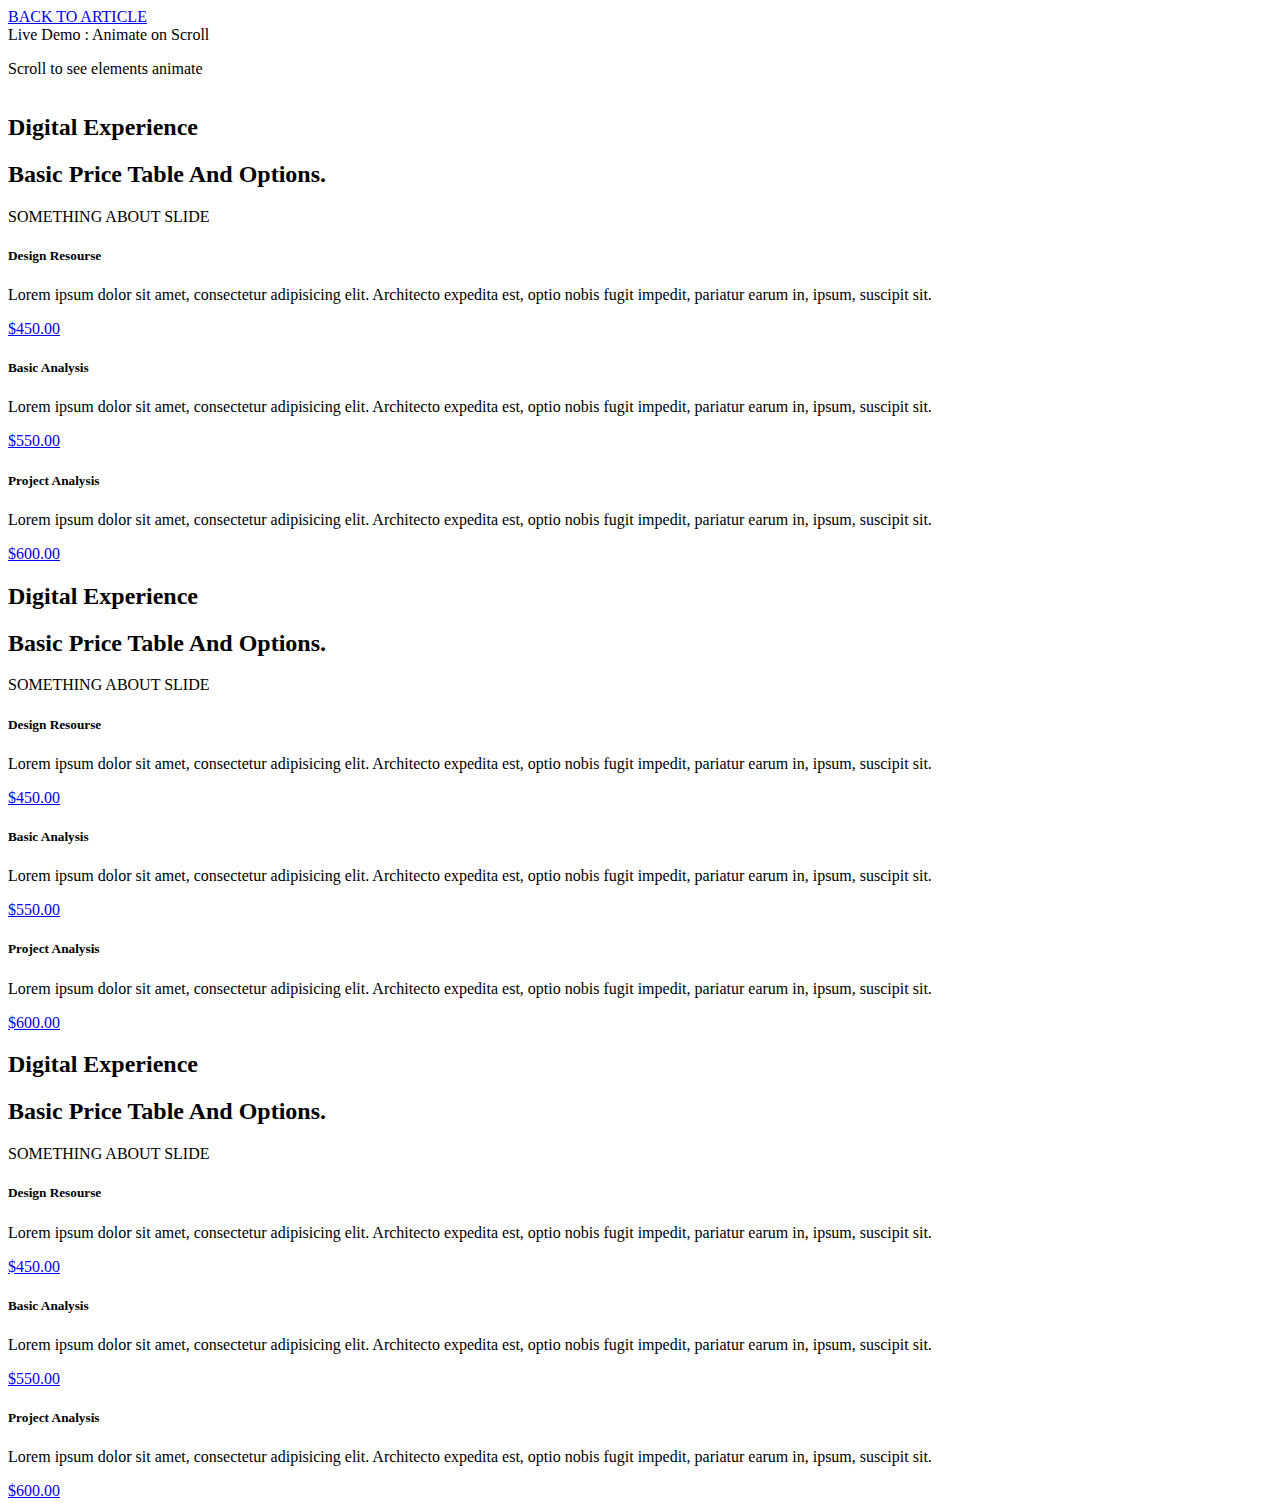
<file: docs/demo.html>
<!doctype html>
<html lang="en">
  <head>

    <title>Animate on Scroll : Simple Demo</title>
    <meta name="description" content="Animate on Scroll. Simple Demo. Free and Opensource library. ">
    <meta name="author" content="Shishir Raven">
    <meta name="keywords" content="Animate on Scroll, Free and Open Source. ">
    <!-- Global site tag (gtag.js) - Google Analytics -->

<script async src="https://www.googletagmanager.com/gtag/js?id=UA-125103515-1"></script>
<script>
  window.dataLayer = window.dataLayer || [];
  function gtag(){dataLayer.push(arguments);}
  gtag('js', new Date());

  gtag('config', 'UA-125103515-1');
</script>

    <!-- Required meta tags -->
    <meta charset="utf-8">
    <meta name="viewport" content="width=device-width, initial-scale=1, shrink-to-fit=no">

    <!-- Bootstrap CSS -->
    <link rel="stylesheet" href="https://stackpath.bootstrapcdn.com/bootstrap/4.1.3/css/bootstrap.min.css" integrity="sha384-MCw98/SFnGE8fJT3GXwEOngsV7Zt27NXFoaoApmYm81iuXoPkFOJwJ8ERdknLPMO" crossorigin="anonymous">
<link rel="stylesheet" href="https://cdnjs.cloudflare.com/ajax/libs/animate.css/3.7.0/animate.min.css">
    <link rel="stylesheet" href="css/animation_utility.css">
    <link rel="stylesheet" href="css/text_font.css">
    <link rel="stylesheet" href="css/tp_button_styles.css">
    <title>CSS Animate on Scroll </title>
    <style>
        section{
            overflow:hidden;
        }
    </style>
  </head>
  <body>
<div class=" sticky-top pl-2 ">

                        <a href="index.html" class="wb-btn  btn-sm btn btn-primary tp-btn-pill text-font-4 px-4  btn-lg  mt-2">
                        BACK TO ARTICLE
                      </a>
                    </div>

<section id="article-header" class=" py-4 py-sm-4 py-md-5 bg-light intro text-center  d-flex align-items-center">
       <div class="container">
           <div class="row">
               <div class="col-md-12">
                    <div class="display-3 font-weight-bold">
                       Live Demo : Animate on Scroll
                       <p>Scroll to see elements animate</p>
                    </div>
                    
                </div>
           </div>
       </div>
   </section><!--article-header section end-->
                


<section id="price-with-cards" class="py-4 py-sm-3 py-md-5">
        <div class="container">
            <div class="row">
                <div class="col-md-12 text-center">
                    <h2 class="font-weight-light pb-2 bounce animated   scrollanimation">
                        Digital Experience
                    </h2>
                    <h2 class="font-weight-bold bounceInRight animated  scrollanimation adl-1">
                        Basic Price Table And Options.
                    </h2>
                    <p class="font-weight-light py-3 py-sm-3 py-md-4 zoomIn animated  scrollanimation adl-2">SOMETHING ABOUT SLIDE</p>
                </div>
            </div><!--row end-->
            <div class="row">
                <div class="col-xl-4 col-lg-12 col-md-12 my-3">
                    <div class=" flipInX animated  scrollanimation card p-3 p-sm-4 p-md-2 p-lg-5 adl-3">
                        <div class="card-body">
                        <i class="fa fa-mobile pb-3 pb-sm-3 pb-md-4" aria-hidden="true"></i>
                            <h5 class="card-title">Design Resourse</h5>
                            <p class="card-text mb-0 pb-3 pb-sm-3 pb-md-5">Lorem ipsum dolor sit amet, consectetur adipisicing elit. Architecto expedita est, optio nobis fugit impedit, pariatur earum in, ipsum, suscipit sit.</p>
                            <a href="#" class="btn btn-outline-primary text-dark">$450.00</a>
                        </div>
                    </div>
                </div>
                <div class="col-xl-4 col-lg-12 col-md-12 my-3">
                    <div class="card p-3 p-sm-4 p-md-2 p-lg-5 bg-info text-white flipInY animated adl-4  scrollanimation">
                        <div class="card-body">
                        <i class="fa fa-archive pb-3 pb-sm-3 pb-md-4" aria-hidden="true"></i>
                            <h5 class="card-title">Basic Analysis</h5>
                            <p class="card-text mb-0 pb-3 pb-sm-3 pb-md-5">Lorem ipsum dolor sit amet, consectetur adipisicing elit. Architecto expedita est, optio nobis fugit impedit, pariatur earum in, ipsum, suscipit sit.</p>
                            <a href="#" class="btn btn-outline-light text-white">$550.00</a>
                        </div>
                    </div>    
                </div>
                <div class="col-xl-4 col-lg-12 col-md-12 my-3">
                    <div class="card p-3 p-sm-4 p-md-2 p-lg-5 flipInX animated  scrollanimation adl-5">
                        <div class="card-body">
                        <i class="fa fa-laptop pb-3 pb-sm-3 pb-md-4" aria-hidden="true"></i>
                            <h5 class="card-title">Project Analysis</h5>
                            <p class="card-text mb-0 pb-3 pb-sm-3 pb-md-5">Lorem ipsum dolor sit amet, consectetur adipisicing elit. Architecto expedita est, optio nobis fugit impedit, pariatur earum in, ipsum, suscipit sit.</p>
                            <a href="#" class="btn btn-outline-primary text-dark">$600.00</a>
                        </div>
                    </div>
                </div>
            </div><!--row end-->
        </div><!--container end-->  
    </section>

    <section id="price-with-cards" class="py-4 py-sm-3 py-md-5">
        <div class="container">
            <div class="row">
                <div class="col-md-12 text-center">
                    <h2 class="font-weight-light pb-2 zoomIn animated  scrollanimation">
                        Digital Experience
                    </h2>
                    <h2 class="font-weight-bold bounceInRight animated  scrollanimation">
                        Basic Price Table And Options.
                    </h2>
                    <p class="font-weight-light py-3 py-sm-3 py-md-4 zoomIn animated  scrollanimation">SOMETHING ABOUT SLIDE</p>
                </div>
            </div><!--row end-->
            <div class="row">
                <div class="col-xl-4 col-lg-12 col-md-12 my-3">
                    <div class=" bounceInLeft animated  scrollanimation card p-3 p-sm-4 p-md-2 p-lg-5">
                        <div class="card-body">
                        <i class="fa fa-mobile pb-3 pb-sm-3 pb-md-4" aria-hidden="true"></i>
                            <h5 class="card-title">Design Resourse</h5>
                            <p class="card-text mb-0 pb-3 pb-sm-3 pb-md-5">Lorem ipsum dolor sit amet, consectetur adipisicing elit. Architecto expedita est, optio nobis fugit impedit, pariatur earum in, ipsum, suscipit sit.</p>
                            <a href="#" class="btn btn-outline-primary text-dark">$450.00</a>
                        </div>
                    </div>
                </div>
                <div class="col-xl-4 col-lg-12 col-md-12 my-3">
                    <div class="card p-3 p-sm-4 p-md-2 p-lg-5 bg-info text-white zoomIn animated  scrollanimation">
                        <div class="card-body">
                        <i class="fa fa-archive pb-3 pb-sm-3 pb-md-4" aria-hidden="true"></i>
                            <h5 class="card-title">Basic Analysis</h5>
                            <p class="card-text mb-0 pb-3 pb-sm-3 pb-md-5">Lorem ipsum dolor sit amet, consectetur adipisicing elit. Architecto expedita est, optio nobis fugit impedit, pariatur earum in, ipsum, suscipit sit.</p>
                            <a href="#" class="btn btn-outline-light text-white">$550.00</a>
                        </div>
                    </div>    
                </div>
                <div class="col-xl-4 col-lg-12 col-md-12 my-3">
                    <div class="card p-3 p-sm-4 p-md-2 p-lg-5 bounceInRight animated  scrollanimation">
                        <div class="card-body">
                        <i class="fa fa-laptop pb-3 pb-sm-3 pb-md-4" aria-hidden="true"></i>
                            <h5 class="card-title">Project Analysis</h5>
                            <p class="card-text mb-0 pb-3 pb-sm-3 pb-md-5">Lorem ipsum dolor sit amet, consectetur adipisicing elit. Architecto expedita est, optio nobis fugit impedit, pariatur earum in, ipsum, suscipit sit.</p>
                            <a href="#" class="btn btn-outline-primary text-dark">$600.00</a>
                        </div>
                    </div>
                </div>
            </div><!--row end-->
        </div><!--container end-->  
    </section>

    <section id="price-with-cards" class="py-4 py-sm-3 py-md-5">
        <div class="container">
            <div class="row">
                <div class="col-md-12 text-center">
                    <h2 class="font-weight-light pb-2 bounce animated  scrollanimation">
                        Digital Experience
                    </h2>
                    <h2 class="font-weight-bold bounceInRight animated  scrollanimation adl-1">
                        Basic Price Table And Options.
                    </h2>
                    <p class="font-weight-light py-3 py-sm-3 py-md-4 zoomIn animated  scrollanimation adl-2">SOMETHING ABOUT SLIDE</p>
                </div>
            </div><!--row end-->
            <div class="row">
                <div class="col-xl-4 col-lg-12 col-md-12 my-3">
                    <div class=" zoomIn animated  scrollanimation adl-3 card p-3 p-sm-4 p-md-2 p-lg-5">
                        <div class="card-body">
                        <i class="fa fa-mobile pb-3 pb-sm-3 pb-md-4" aria-hidden="true"></i>
                            <h5 class="card-title">Design Resourse</h5>
                            <p class="card-text mb-0 pb-3 pb-sm-3 pb-md-5">Lorem ipsum dolor sit amet, consectetur adipisicing elit. Architecto expedita est, optio nobis fugit impedit, pariatur earum in, ipsum, suscipit sit.</p>
                            <a href="#" class="btn btn-outline-primary text-dark">$450.00</a>
                        </div>
                    </div>
                </div>
                <div class="col-xl-4 col-lg-12 col-md-12 my-3">
                    <div class="card p-3 p-sm-4 p-md-2 p-lg-5 bg-info text-white zoomIn animated adl-4  scrollanimation">
                        <div class="card-body">
                        <i class="fa fa-archive pb-3 pb-sm-3 pb-md-4" aria-hidden="true"></i>
                            <h5 class="card-title">Basic Analysis</h5>
                            <p class="card-text mb-0 pb-3 pb-sm-3 pb-md-5">Lorem ipsum dolor sit amet, consectetur adipisicing elit. Architecto expedita est, optio nobis fugit impedit, pariatur earum in, ipsum, suscipit sit.</p>
                            <a href="#" class="btn btn-outline-light text-white">$550.00</a>
                        </div>
                    </div>    
                </div>
                <div class="col-xl-4 col-lg-12 col-md-12 my-3">
                    <div class="card p-3 p-sm-4 p-md-2 p-lg-5 zoomIn animated adl-5 scrollanimation">
                        <div class="card-body">
                        <i class="fa fa-laptop pb-3 pb-sm-3 pb-md-4" aria-hidden="true"></i>
                            <h5 class="card-title">Project Analysis</h5>
                            <p class="card-text mb-0 pb-3 pb-sm-3 pb-md-5">Lorem ipsum dolor sit amet, consectetur adipisicing elit. Architecto expedita est, optio nobis fugit impedit, pariatur earum in, ipsum, suscipit sit.</p>
                            <a href="#" class="btn btn-outline-primary text-dark">$600.00</a>
                        </div>
                    </div>
                </div>
            </div><!--row end-->
        </div><!--container end-->  
    </section>



    

    <!-- Optional JavaScript -->
    <!-- jQuery first, then Popper.js, then Bootstrap JS -->
    <script
  src="https://code.jquery.com/jquery-3.3.1.min.js"
  integrity="sha256-FgpCb/KJQlLNfOu91ta32o/NMZxltwRo8QtmkMRdAu8="
  crossorigin="anonymous"></script>
    <script src="https://cdnjs.cloudflare.com/ajax/libs/popper.js/1.14.3/umd/popper.min.js" integrity="sha384-ZMP7rVo3mIykV+2+9J3UJ46jBk0WLaUAdn689aCwoqbBJiSnjAK/l8WvCWPIPm49" crossorigin="anonymous"></script>
    <script src="https://stackpath.bootstrapcdn.com/bootstrap/4.1.3/js/bootstrap.min.js" integrity="sha384-ChfqqxuZUCnJSK3+MXmPNIyE6ZbWh2IMqE241rYiqJxyMiZ6OW/JmZQ5stwEULTy" crossorigin="anonymous"></script> 
    <script type="text/javascript" src="js/oyethemes_onscroll_animation.js"></script>    


  </body>
</html>
</file>
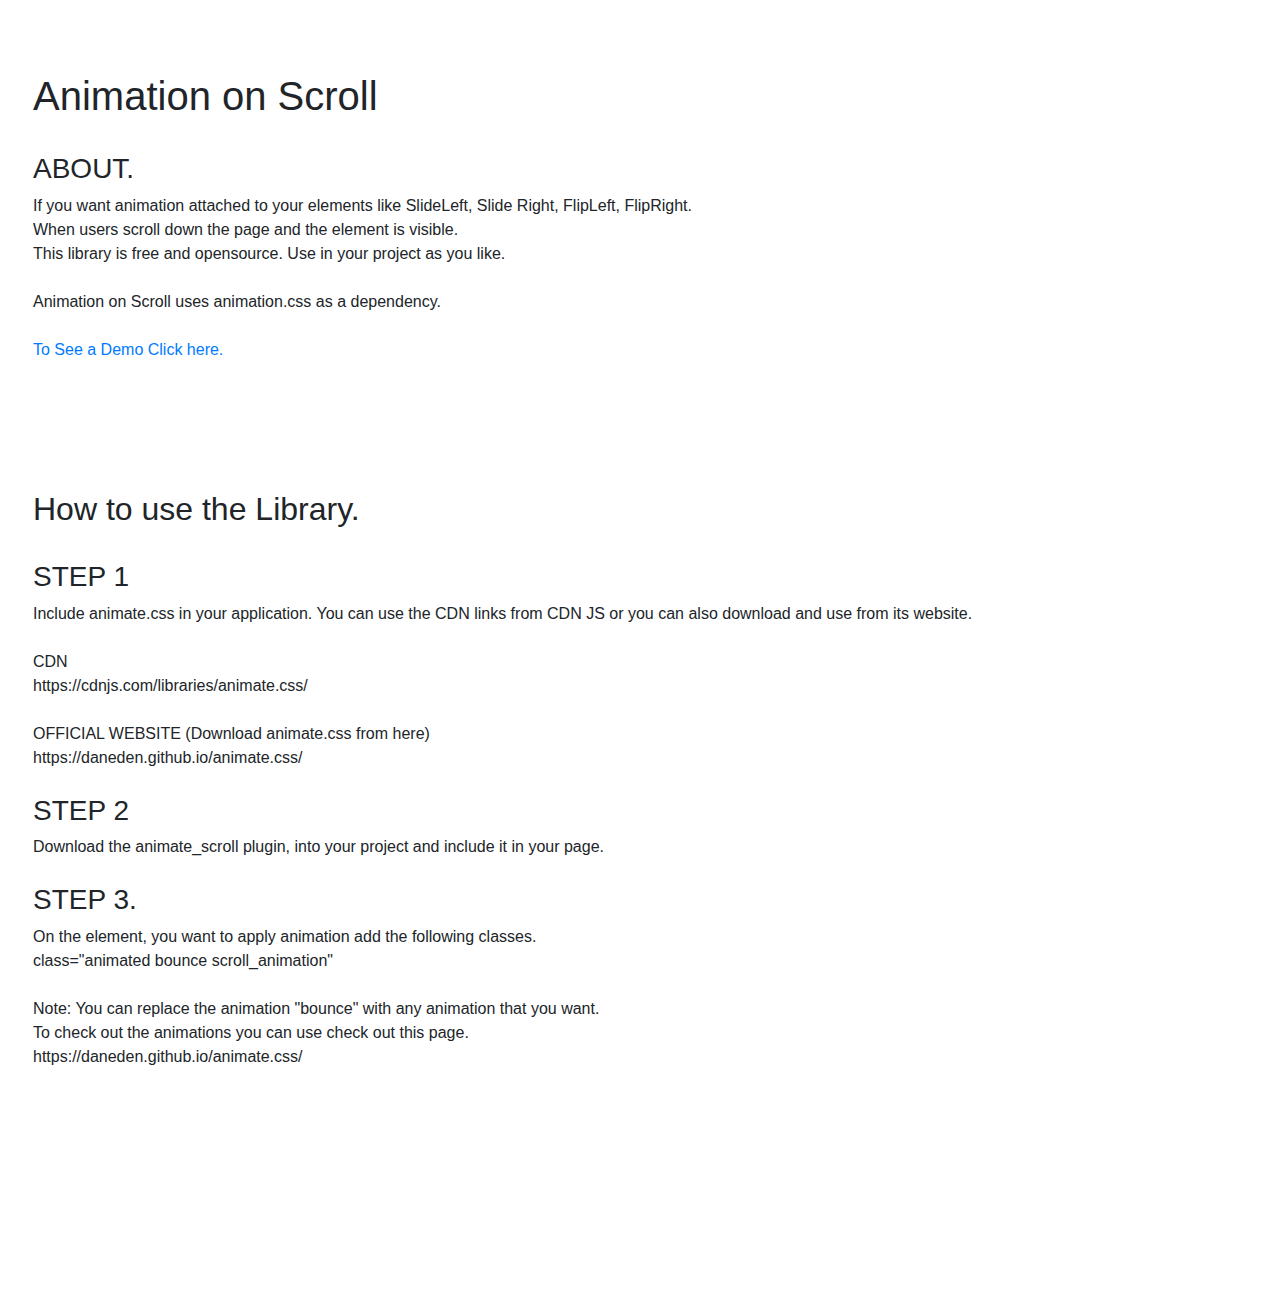
<file: docs/readme.html>
<!doctype html>
<html lang="en">
  <head>
    <!-- Required meta tags -->
    <meta charset="utf-8">
    <meta name="viewport" content="width=device-width, initial-scale=1, shrink-to-fit=no">
    <!-- Bootstrap CSS -->
    <link rel="stylesheet" href="https://maxcdn.bootstrapcdn.com/bootstrap/4.0.0/css/bootstrap.min.css" integrity="sha384-Gn5384xqQ1aoWXA+058RXPxPg6fy4IWvTNh0E263XmFcJlSAwiGgFAW/dAiS6JXm" crossorigin="anonymous">

    <title>Hello, world!</title>
  </head>
  <body>
    <h1></h1>
         <section class="p-5 ">
            <div class="row">
                      <div class="">
                <div class='py-3'><h1>Animation on Scroll</h1><div><br></div><h3>ABOUT.&nbsp;</h3><div>If you want animation attached to your elements like SlideLeft, Slide Right, FlipLeft, FlipRight.&nbsp;<br>When users scroll down the page and the element is visible.&nbsp;<br>This library is free and opensource. Use in your project as you like.&nbsp;</div><div><br>Animation on Scroll uses animation.css as a dependency.&nbsp;</div><div><br></div><div> <a href="demo.html"> To See a Demo Click here.&nbsp;</a></div></div>              </div>
              
      </div>     </section>
          <section class="p-5 ">
            <div class="row">
                      <div class="">
                <div class='py-3'><h2>How to use the Library.&nbsp;</h2><div><br></div><div><h3>STEP 1</h3>Include animate.css in your application. You can use the CDN links from CDN JS or you can also download and use from its website.&nbsp;<br><br>CDN&nbsp;<br>https://cdnjs.com/libraries/animate.css/<br><br>OFFICIAL WEBSITE (Download animate.css from here)<br>https://daneden.github.io/animate.css/</div><div><br><h3>STEP 2&nbsp;</h3></div><div>Download the animate_scroll plugin, into your project and include it in your page.&nbsp;</div><div><br></div><h3>STEP 3.&nbsp;</h3><div>On the element, you want to apply animation add the following classes.&nbsp;</div><div>class="animated bounce scroll_animation"<br><br>Note: You can replace the animation "bounce" with any animation that you want.&nbsp;<br>To check out the animations you can use check out this page.&nbsp;<br>https://daneden.github.io/animate.css/<br><br></div><div><br></div><div><br></div><div><br></div><div><br><br></div><div><br></div></div>              </div>
              
      </div>     </section>
      
    <!-- Optional JavaScript -->
    <!-- jQuery first, then Popper.js, then Bootstrap JS -->
    <script src="https://code.jquery.com/jquery-3.2.1.slim.min.js" integrity="sha384-KJ3o2DKtIkvYIK3UENzmM7KCkRr/rE9/Qpg6aAZGJwFDMVNA/GpGFF93hXpG5KkN" crossorigin="anonymous"></script>
    <script src="https://cdnjs.cloudflare.com/ajax/libs/popper.js/1.12.9/umd/popper.min.js" integrity="sha384-ApNbgh9B+Y1QKtv3Rn7W3mgPxhU9K/ScQsAP7hUibX39j7fakFPskvXusvfa0b4Q" crossorigin="anonymous"></script>
    <script src="https://maxcdn.bootstrapcdn.com/bootstrap/4.0.0/js/bootstrap.min.js" integrity="sha384-JZR6Spejh4U02d8jOt6vLEHfe/JQGiRRSQQxSfFWpi1MquVdAyjUar5+76PVCmYl" crossorigin="anonymous"></script>
  </body>
</html>
</file>
<file: docs/css/animation_utility.css>
/* 
Oye Themes Text Utility. 
developed by Webfort Techologies(thewebfort.com) for oyethemes.com
All rights reserved. 
*/

/* --------------------------------------- */
/* Animation Duration */
/* --------------------------------------- */
/* --------------------------------------- */

 .adr-1 { animation-duration: 0.3s; animation-fill-mode: both;}
 .adr-2 { animation-duration: 0.6s; animation-fill-mode: both;}
 .adr-3 { animation-duration: 0.9s; animation-fill-mode: both;}
 .adr-4 { animation-duration: 1.2s; animation-fill-mode: both;}
 .adr-5 { animation-duration: 1.5s; animation-fill-mode: both;}
 .adr-6 { animation-duration: 1.8s; animation-fill-mode: both;}
 .adr-7 { animation-duration: 2.1s; animation-fill-mode: both;}
 .adr-8 { animation-duration: 2.4s; animation-fill-mode: both;}
 .adr-9 { animation-duration: 2.7s; animation-fill-mode: both;}

/* --------------------------------------- */

/* --------------------------------------- */
/* Animation Delay */
/* --------------------------------------- */
/* --------------------------------------- */

 .adl-1 { animation-delay: 0.3s; animation-fill-mode: both;}
 .adl-2 { animation-delay: 0.6s; animation-fill-mode: both;}
 .adl-3 { animation-delay: 0.9s; animation-fill-mode: both;}
 .adl-4 { animation-delay: 1.2s; animation-fill-mode: both;}
 .adl-5 { animation-delay: 1.5s; animation-fill-mode: both;}
 .adl-6 { animation-delay: 1.8s; animation-fill-mode: both;}
 .adl-7 { animation-delay: 2.1s; animation-fill-mode: both;}
 .adl-8 { animation-delay: 2.4s; animation-fill-mode: both;}
 .adl-9 { animation-delay: 2.7s; animation-fill-mode: both;}

/* --------------------------------------- */
</file>
<file: docs/css/text_font.css>
/* 
Oye Themes Text Utility. 
developed by Webfort Techologies(thewebfort.com) for oyethemes.com
All rights reserved. 
*/
.text-font{
    font-size:0.625rem;
}
.text-font-1{
    font-size:0.6875rem;
}
.text-font-2{
    font-size:0.75rem;
}
/*difference 1px*/
.text-font-3{
    font-size:0.875rem;
}
.text-font-4{
    font-size:1rem;
}
.text-font-5{
    font-size:1.125rem;
}
.text-font-6{
    font-size:1.25rem;
}
.text-font-7{
    font-size:1.375rem;
}
.text-font-8{
    font-size:1.5rem;
}
/*difference 2px*/
.text-font-9{
    font-size:1.6875rem;
}
.text-font-10{
    font-size:1.875rem;
}
.text-font-11{
    font-size:2.0625rem;
}
.text-font-12{
    font-size:2.25rem;
}
.text-font-13{
    font-size:2.4375rem;
}
.text-font-14{
    font-size:2.625rem;
}
.text-font-15{
    font-size:2.8125rem;
}
.text-font-16{
    font-size:3rem;
}
.text-font-17{
    font-size:3.1875rem;
}
/*difference 3px*/
.text-font-18{
    font-size:3.4375rem;
}
.text-font-19{
    font-size:3.6875rem;
}
/*difference 4px*/
.text-font-20{
    font-size:4rem;
}
/*difference 5px*/



/* Css for letter-spacing*/

/* difference .5px */

.letter-spacing-1{
    letter-spacing: 1px;
}
.letter-spacing-2{
    letter-spacing: 1.5px;
}
.letter-spacing-3{
    letter-spacing: 2px;
}
.letter-spacing-4{
    letter-spacing: 2.5px;
}
.letter-spacing-5{
    letter-spacing: 3px;
}
.letter-spacing-6{
    letter-spacing: 3.5px;
}
.letter-spacing-7{
    letter-spacing: 4px;
}
.letter-spacing-8{
    letter-spacing: 4.5px;
}
.letter-spacing-9{
    letter-spacing: 5px;
}
/*difference 1px*/
.letter-spacing-10{
    letter-spacing: 6px;
}
.letter-spacing-11{
    letter-spacing: 7px;
}
.letter-spacing-12{
    letter-spacing: 8px;
}
.letter-spacing-13{
    letter-spacing: 9px;
}
.letter-spacing-14{
    letter-spacing:10px;
}
/* difference 2px*/
.letter-spacing-15{
    letter-spacing:12px;
}
.letter-spacing-16{
    letter-spacing:14px;
}
.letter-spacing-17{
    letter-spacing:16px;
}
/* difference 3px */
.letter-spacing-18{
    letter-spacing:19px;
}
.letter-spacing-19{
    letter-spacing:22px;
}
.letter-spacing-20{
    letter-spacing:25px;
}
</file>
<file: docs/css/tp_button_styles.css>
/* 
Oye Themes Text Utility. 
developed by Webfort Techologies(thewebfort.com) for oyethemes.com
All rights reserved. 
*/
.tp-btn-color-1{  background-color:#ef5350; color:white; border-color:#ef5350;}
.tp-btn-color-2{  background-color:#EC407A; color:white; border-color:#EC407A;}
.tp-btn-color-3{  background-color:#AB47BC; color:white; border-color:#AB47BC;}
.tp-btn-color-4{  background-color:#7E57C2; color:white; border-color:#7E57C2;}
.tp-btn-color-5{  background-color:#5C6BC0; color:white; border-color:#5C6BC0;}
.tp-btn-color-6{  background-color:#42A5F5; color:white; border-color:#42A5F5;}
.tp-btn-color-7{  background-color:#29B6F6; color:white; border-color:#29B6F6;}
.tp-btn-color-8{  background-color:#26C6DA; color:white; border-color:#26C6DA;}
.tp-btn-color-9{  background-color:#26A69A; color:white; border-color:#26A69A;}
.tp-btn-color-10{  background-color:#66BB6A; color:white; border-color:#66BB6A;}
.tp-btn-color-11{  background-color:#9CCC65; color:white; border-color:#9CCC65;}
.tp-btn-color-12{  background-color:#D4E157; color:white; border-color:#D4E157;}
.tp-btn-color-13{  background-color:#78909C; color:white; border-color:#78909C;}
.tp-btn-color-14{  background-color:#FFCA28; color:white; border-color:#FFCA28;}
.tp-btn-color-15{  background-color:#FFA726; color:white; border-color:#FFA726;}
.tp-btn-color-16{  background-color:#FF7043; color:white; border-color:#FF7043;}
.tp-btn-color-17{  background-color:#8D6E63; color:white; border-color:#8D6E63;}
.tp-btn-color-18{  background-color:#BDBDBD; color:white; border-color:#BDBDBD;}

.tp-btn-color-1:hover{ background-color: #e53935 ; color: #fff ; border-color: #e53935 ; }
.tp-btn-color-2:hover{ background-color: #D81B60 ; color: #fff ; border-color: #D81B60 ; }
.tp-btn-color-3:hover{ background-color: #8E24AA ; color: #fff ; border-color: #8E24AA ; }
.tp-btn-color-4:hover{ background-color: #5E35B1 ; color: #fff ; border-color: #5E35B1 ; }
.tp-btn-color-5:hover{ background-color: #3949AB ; color: #fff ; border-color: #3949AB ; }
.tp-btn-color-6:hover{ background-color: #1E88E5 ; color: #fff ; border-color: #1E88E5 ; }
.tp-btn-color-7:hover{ background-color: #039BE5 ; color: #fff ; border-color: #039BE5 ; }
.tp-btn-color-8:hover{ background-color: #00ACC1 ; color: #fff ; border-color: #00ACC1 ; }
.tp-btn-color-9:hover{ background-color: #00897B ; color: #fff ; border-color: #00897B ; }
.tp-btn-color-10:hover{ background-color: #43A047 ; color: #fff ; border-color: #43A047 ; }
.tp-btn-color-11:hover{ background-color: #7CB342 ; color: #fff ; border-color: #7CB342 ; }
.tp-btn-color-12:hover{ background-color: #C0CA33 ; color: #fff ; border-color: #C0CA33 ; }
.tp-btn-color-13:hover{ background-color: #546E7A ; color: #fff ; border-color: #546E7A ; }
.tp-btn-color-14:hover{ background-color: #FFB300 ; color: #fff ; border-color: #FFB300 ; }
.tp-btn-color-15:hover{ background-color: #FB8C00 ; color: #fff ; border-color: #FB8C00 ; }
.tp-btn-color-16:hover{ background-color: #F4511E ; color: #fff ; border-color: #F4511E ; }
.tp-btn-color-17:hover{ background-color: #6D4C41 ; color: #fff ; border-color: #6D4C41 ; }
.tp-btn-color-18:hover{ background-color: #757575 ; color: #fff ; border-color: #757575 ; }


.tp-btn-border-color1{ border-color:#c62828; color:#c62828;}
.tp-btn-border-color2{ border-color:#AD1457; color:#AD1457;}
.tp-btn-border-color3{ border-color:#6A1B9A; color:#6A1B9A;}
.tp-btn-border-color4{ border-color:#4527A0; color:#4527A0;}
.tp-btn-border-color5{ border-color:#283593; color:#283593;}
.tp-btn-border-color6{ border-color:#1565C0; color:#1565C0;}
.tp-btn-border-color7{ border-color:#0277BD; color:#0277BD;}
.tp-btn-border-color8{ border-color:#00838F; color:#00838F;}
.tp-btn-border-color9{ border-color:#00695C; color:#00695C;}
.tp-btn-border-color10{ border-color:#2E7D32; color:#2E7D32;}
.tp-btn-border-color11{ border-color:#558B2F; color:#558B2F;}
.tp-btn-border-color12{ border-color:#9E9D24; color:#9E9D24;}
.tp-btn-border-color13{ border-color:#37474F; color:#37474F;}
.tp-btn-border-color14{ border-color:#FF8F00; color:#FF8F00;}
.tp-btn-border-color15{ border-color:#EF6C00; color:#EF6C00;}
.tp-btn-border-color16{ border-color:#D84315; color:#D84315;}
.tp-btn-border-color17{ border-color:#4E342E; color:#4E342E;}
.tp-btn-border-color18{ border-color:#424242; color:#424242;}


.tp-btn-border-color1:hover{ background-color:#b71c1c; border-color:#b71c1c; color:#fff;}
.tp-btn-border-color2:hover{ background-color:#880E4F ; border-color:#880E4F; color:#fff;}
.tp-btn-border-color3:hover{ background-color: #4A148C; border-color:#4A148C; color:#fff;}
.tp-btn-border-color4:hover{ background-color: #311B92; border-color:#311B92; color:#fff;}
.tp-btn-border-color5:hover{ background-color: #1A237E; border-color:#1A237E; color:#fff;}
.tp-btn-border-color6:hover{ background-color: #0D47A1; border-color:#0D47A1; color:#fff;}
.tp-btn-border-color7:hover{ background-color: #01579B; border-color:#01579B; color:#fff;}
.tp-btn-border-color8:hover{ background-color: #006064; border-color:#006064; color:#fff;}
.tp-btn-border-color9:hover{ background-color: #004D40; border-color:#004D40; color:#fff;}
.tp-btn-border-color10:hover{ background-color: #1B5E20; border-color:#1B5E20; color:#fff;}
.tp-btn-border-color11:hover{ background-color: #33691E; border-color:#33691E; color:#fff;}
.tp-btn-border-color12:hover{ background-color: #827717; border-color:#9E9D24; color:#fff;}
.tp-btn-border-color13:hover{ background-color: #263238; border-color:#263238; color:#fff;}
.tp-btn-border-color14:hover{ background-color: #FF6F00; border-color:#FF8F00; color:#fff;}
.tp-btn-border-color15:hover{ background-color: #E65100; border-color:#E65100; color:#fff;}
.tp-btn-border-color16:hover{ background-color: #BF360C; border-color:#BF360C; color:#fff;}
.tp-btn-border-color17:hover{ background-color: #3E2723; border-color:#3E2723; color:#fff;}
.tp-btn-border-color18:hover{ background-color: #212121; border-color:#212121; color:#fff;}


 .tp-btn-color-1.btn-3D{ box-shadow: inset 0px 0px 0px #fff, 0px 4px 0px #c62828 , 1px 6px 6px 3px rgba(0,0,0,0.3)}
 .tp-btn-color-2.btn-3D{ box-shadow: inset 0px 0px 0px #fff, 0px 4px 0px #AD1457 , 1px 6px 6px 3px rgba(0,0,0,0.3)}
 .tp-btn-color-3.btn-3D{ box-shadow: inset 0px 0px 0px #fff, 0px 4px 0px #6A1B9A , 1px 6px 6px 3px rgba(0,0,0,0.3)}
 .tp-btn-color-4.btn-3D{ box-shadow: inset 0px 0px 0px #fff, 0px 4px 0px #4527A0 , 1px 6px 6px 3px rgba(0,0,0,0.3)}
 .tp-btn-color-5.btn-3D{ box-shadow: inset 0px 0px 0px #fff, 0px 4px 0px #283593 , 1px 6px 6px 3px rgba(0,0,0,0.3)}
 .tp-btn-color-6.btn-3D{ box-shadow: inset 0px 0px 0px #fff, 0px 4px 0px #1565C0 , 1px 6px 6px 3px rgba(0,0,0,0.3)}
 .tp-btn-color-7.btn-3D{ box-shadow: inset 0px 0px 0px #fff, 0px 4px 0px #0277BD , 1px 6px 6px 3px rgba(0,0,0,0.3)}
 .tp-btn-color-8.btn-3D{ box-shadow: inset 0px 0px 0px #fff, 0px 4px 0px #00838F , 1px 6px 6px 3px rgba(0,0,0,0.3)}
 .tp-btn-color-9.btn-3D{ box-shadow: inset 0px 0px 0px #fff, 0px 4px 0px #00695C , 1px 6px 6px 3px rgba(0,0,0,0.3)}
 .tp-btn-color-10.btn-3D{ box-shadow: inset 0px 0px 0px #fff, 0px 4px 0px #2E7D32 , 1px 6px 6px 3px rgba(0,0,0,0.3)}
 .tp-btn-color-11.btn-3D{ box-shadow: inset 0px 0px 0px #fff, 0px 4px 0px #558B2F , 1px 6px 6px 3px rgba(0,0,0,0.3)}
 .tp-btn-color-12.btn-3D{ box-shadow: inset 0px 0px 0px #fff, 0px 4px 0px #9E9D24 , 1px 6px 6px 3px rgba(0,0,0,0.3)}
 .tp-btn-color-13.btn-3D{ box-shadow: inset 0px 0px 0px #fff, 0px 4px 0px #37474F , 1px 6px 6px 3px rgba(0,0,0,0.3)}
 .tp-btn-color-14.btn-3D{ box-shadow: inset 0px 0px 0px #fff, 0px 4px 0px #FF8F00 , 1px 6px 6px 3px rgba(0,0,0,0.3)}
 .tp-btn-color-15.btn-3D{ box-shadow: inset 0px 0px 0px #fff, 0px 4px 0px #EF6C00 , 1px 6px 6px 3px rgba(0,0,0,0.3)}
 .tp-btn-color-16.btn-3D{ box-shadow: inset 0px 0px 0px #fff, 0px 4px 0px #D84315 , 1px 6px 6px 3px rgba(0,0,0,0.3)}
 .tp-btn-color-17.btn-3D{ box-shadow: inset 0px 0px 0px #fff, 0px 4px 0px #4E342E , 1px 6px 6px 3px rgba(0,0,0,0.3)}
 .tp-btn-color-18.btn-3D{ box-shadow: inset 0px 0px 0px #fff, 0px 4px 0px #424242 , 1px 6px 6px 3px rgba(0,0,0,0.3)}
 .tp-btn-color-19.btn-3D{ box-shadow: inset 0px 0px 0px #fff, 0px 4px 0px #1565C0, 1px 6px 6px 3px rgba(0,0,0,0.3)}


 .tp-btn-color-1.btn-border-dark{ border-color: #e53935 ; }
 .tp-btn-color-2.btn-border-dark{ border-color: #D81B60 ; }
 .tp-btn-color-3.btn-border-dark{ border-color: #8E24AA ; }
 .tp-btn-color-4.btn-border-dark{ border-color: #5E35B1 ; }
 .tp-btn-color-5.btn-border-dark{ border-color: #3949AB ; }
 .tp-btn-color-6.btn-border-dark{ border-color: #1E88E5 ; }
 .tp-btn-color-7.btn-border-dark{ border-color: #039BE5 ; }
 .tp-btn-color-8.btn-border-dark{ border-color: #00ACC1 ; }
 .tp-btn-color-9.btn-border-dark{ border-color: #00897B ; }
 .tp-btn-color-10.btn-border-dark{ border-color: #43A047 ; }
 .tp-btn-color-11.btn-border-dark{ border-color: #7CB342 ; }
 .tp-btn-color-12.btn-border-dark{ border-color: #C0CA33 ; }
 .tp-btn-color-13.btn-border-dark{ border-color: #546E7A ; }
 .tp-btn-color-14.btn-border-dark{ border-color: #FFB300 ; }
 .tp-btn-color-15.btn-border-dark{ border-color: #FB8C00 ; }
 .tp-btn-color-16.btn-border-dark{ border-color: #F4511E ; }
 .tp-btn-color-17.btn-border-dark{ border-color: #6D4C41 ; }
 .tp-btn-color-18.btn-border-dark{ border-color: #757575 ; }
/*  .tp-btn-color-19.btn-border-dark{ */



.tp-btn-round{border-radius: 5px;}
.tp-btn-sqr{border-radius: 0px;}
.tp-btn-pill{border-radius: 25px;}



.tp-btn-border-1{
	border-width: 1px;
}
.tp-btn-border-2{
	border-width: 2px;
}
.tp-btn-border-3{
	border-width: 3px;
}
.tp-btn-border-4{
	border-width: 4px;
}
.tp-btn-border-5{
	border-width: 5px;
}
.tp-btn-border-6{
	border-width: 6px;
}
.tp-btn-border-7{
	border-width: 7px;
}
.tp-btn-border-8{
	border-width: 8px;
}
.tp-btn-border-9{
	border-width: 9px;
}
.tp-btn-border-10{
	border-width: 10px;
}
.tp-btn-border-11{
	border-width: 11px;
}
.tp-btn-border-12{
	border-width: 12px;
}
</file>
